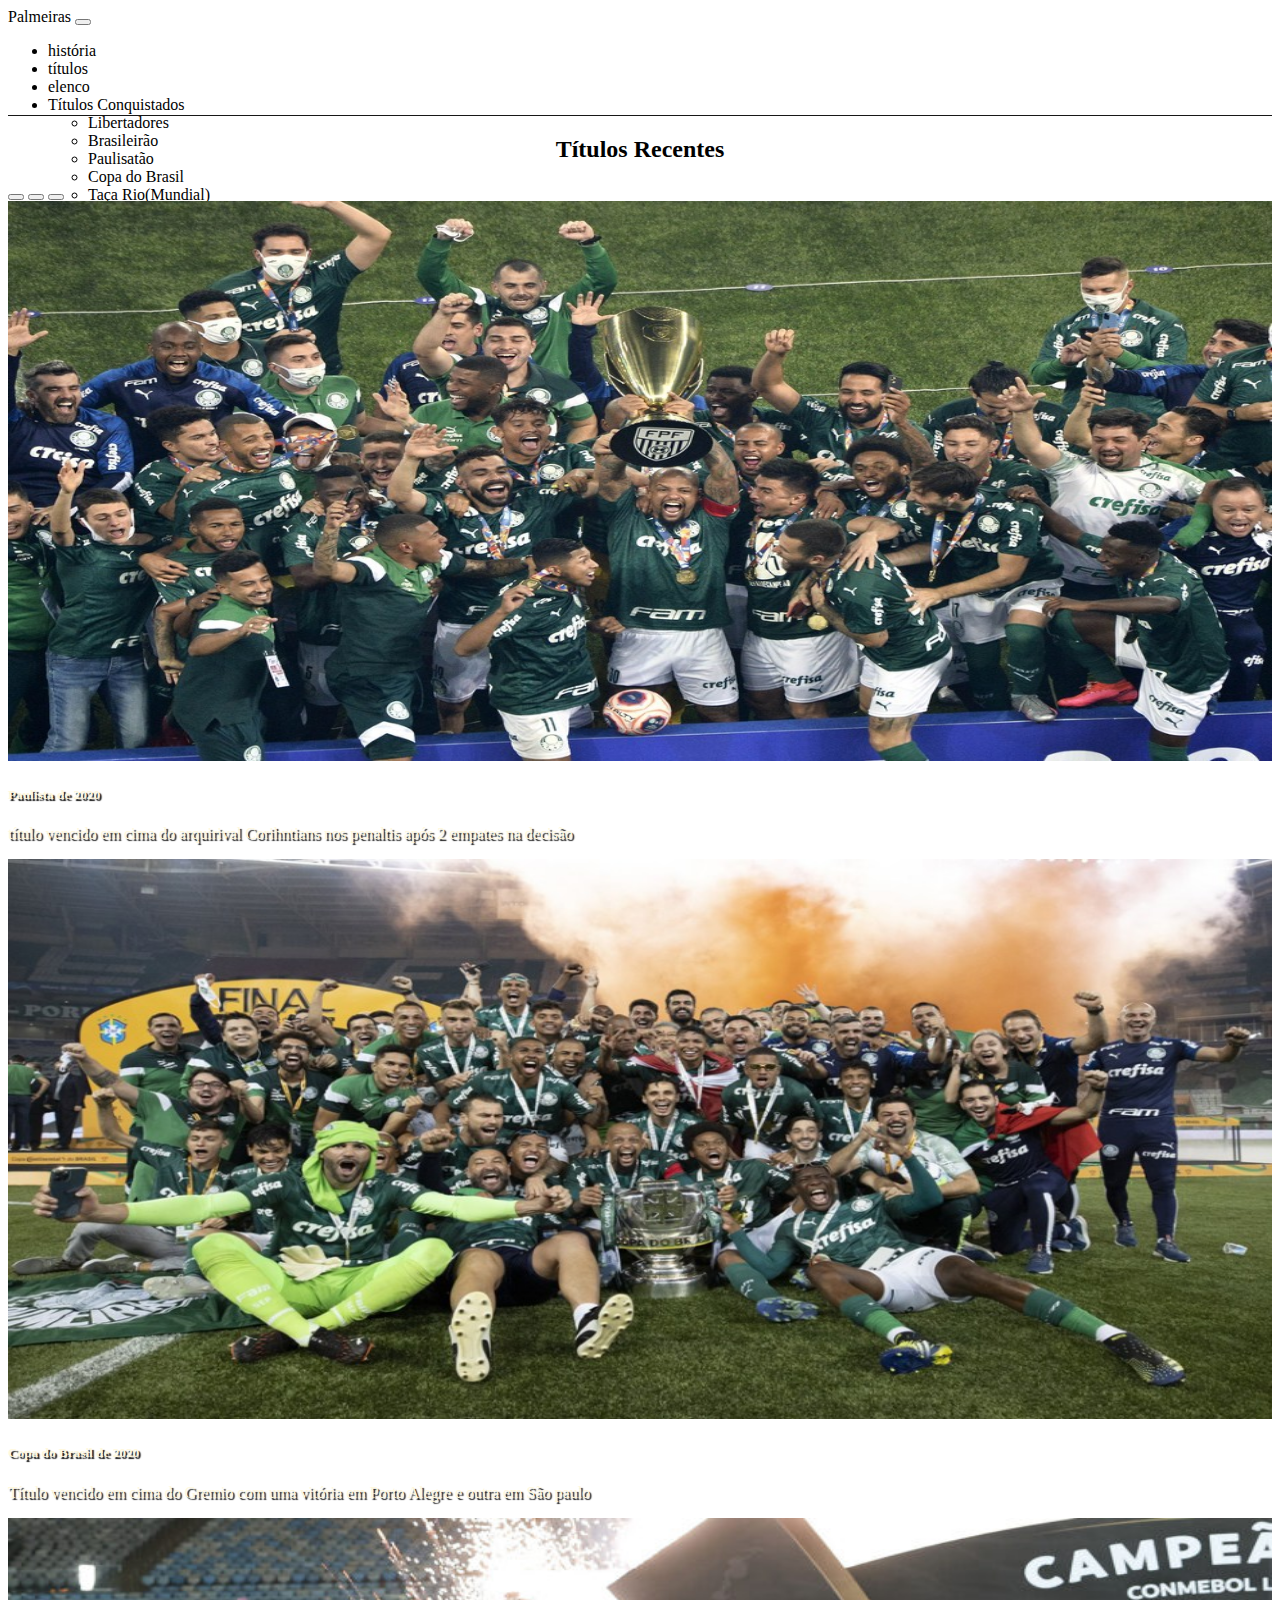
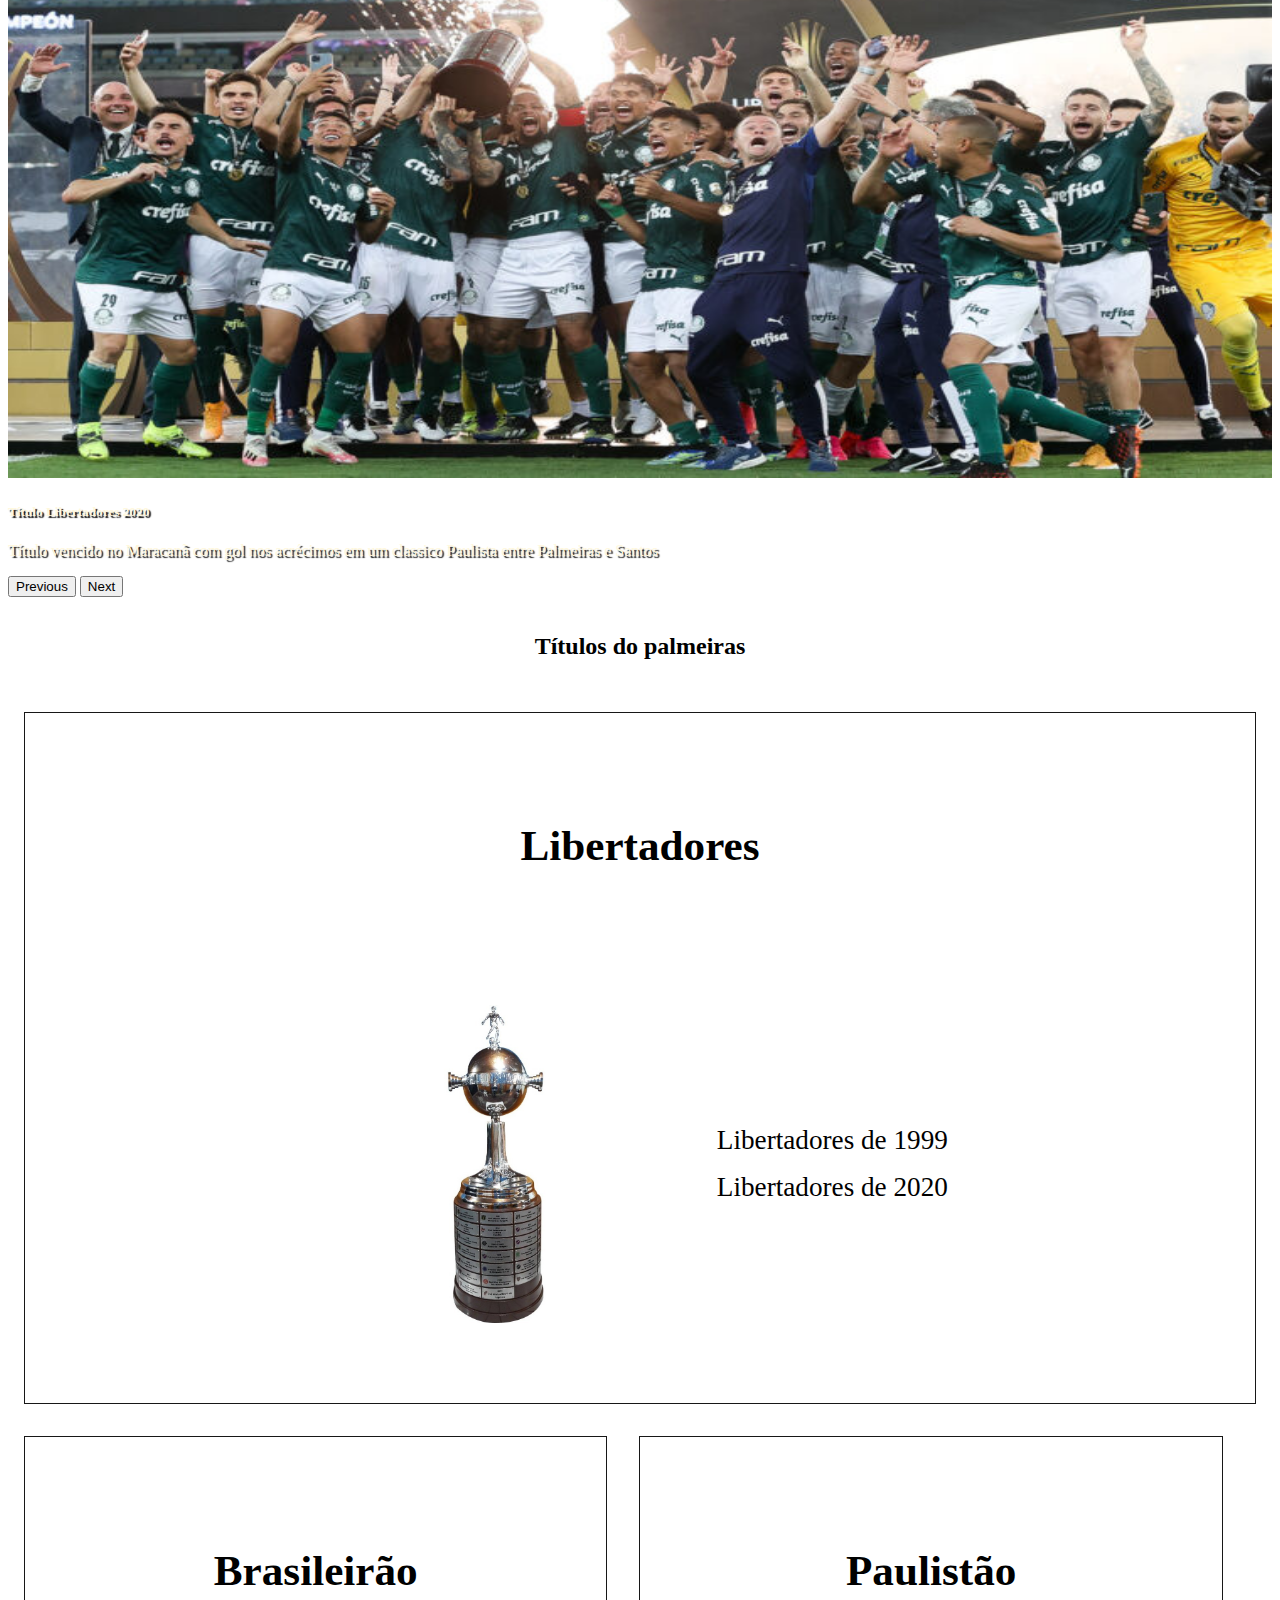
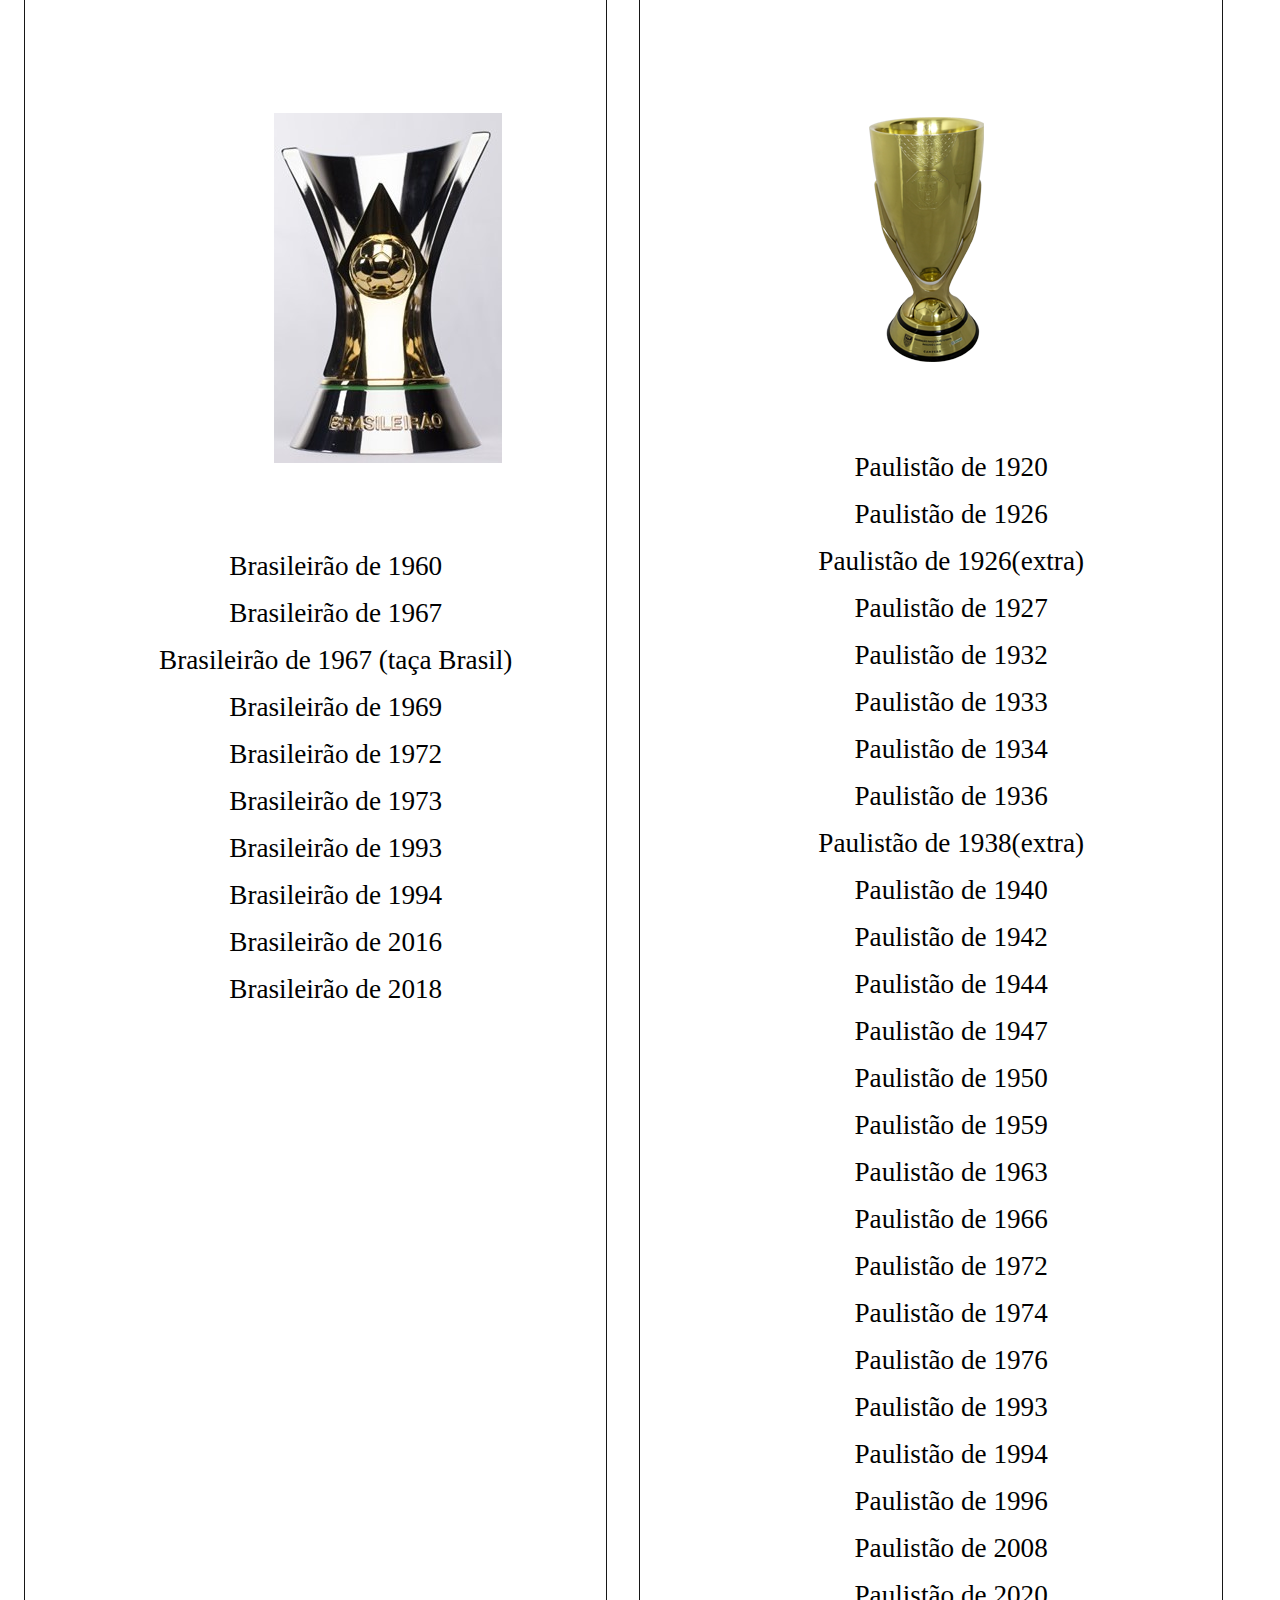
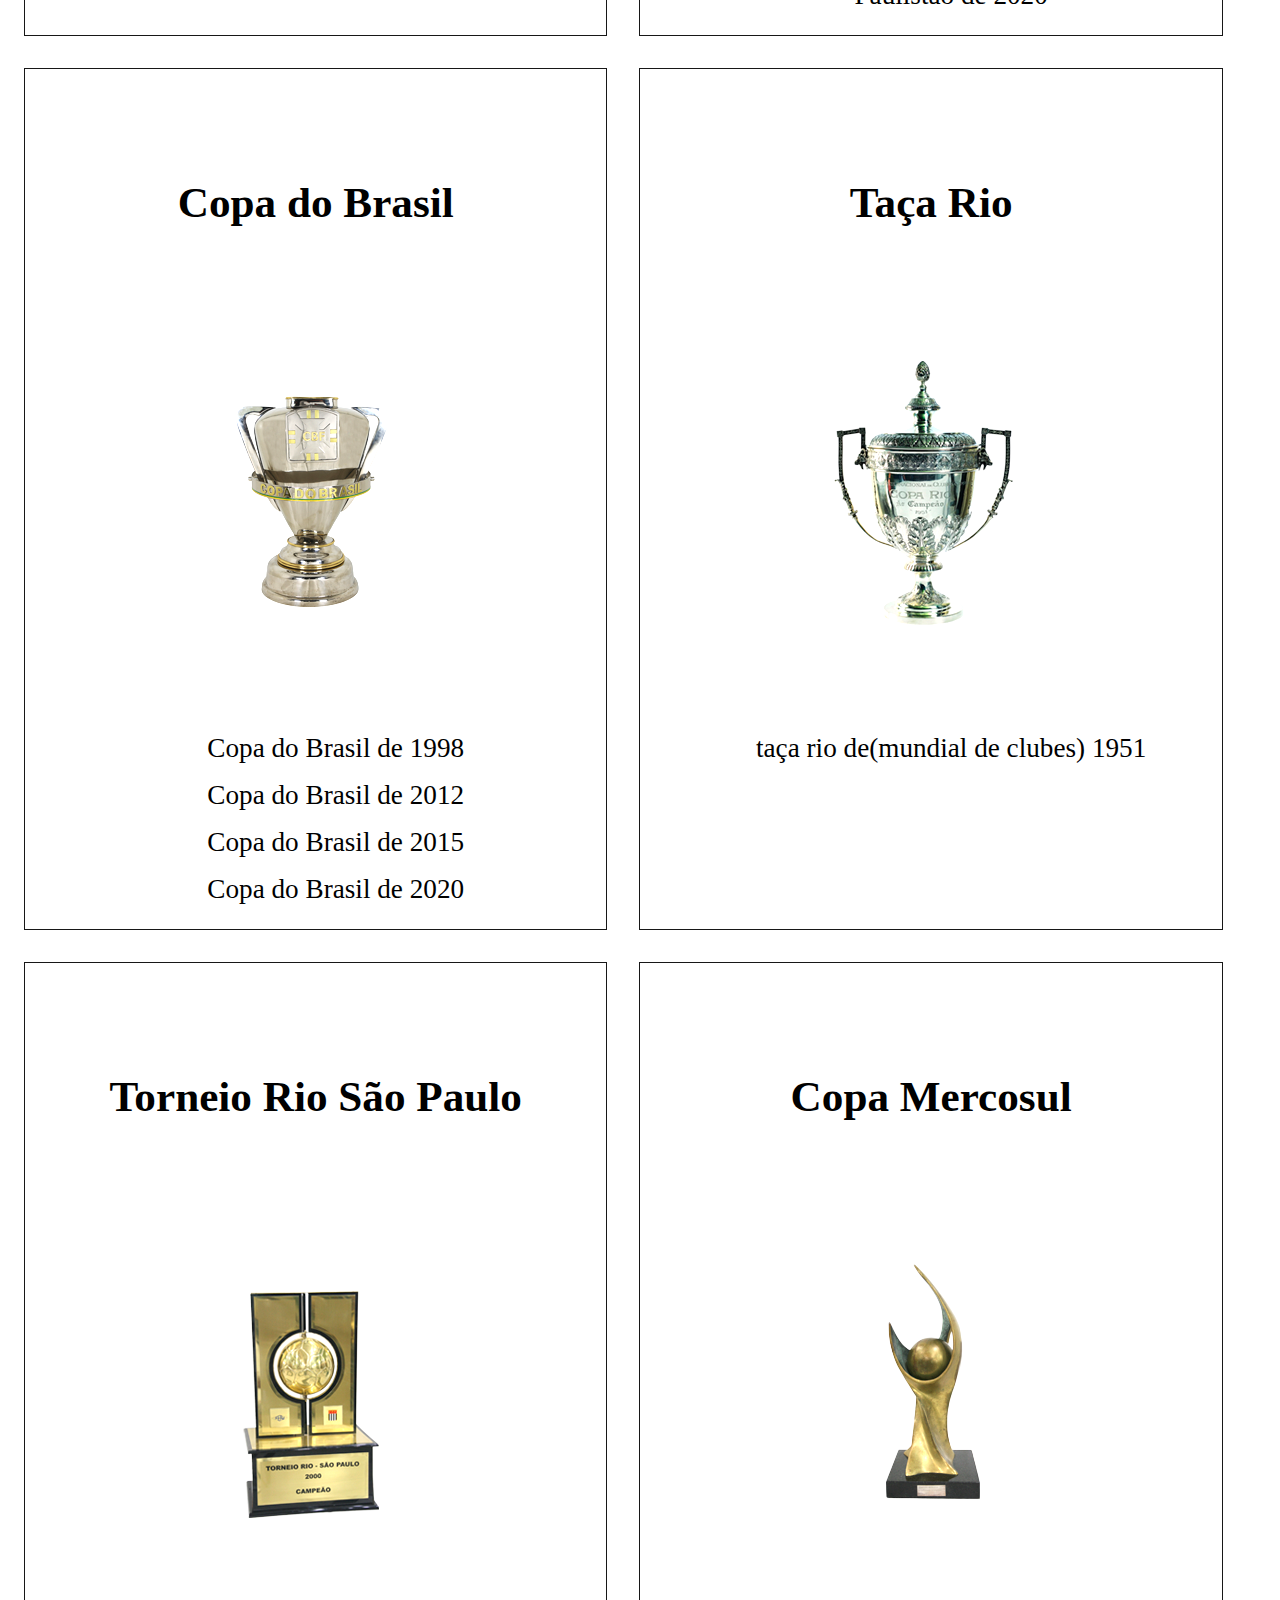
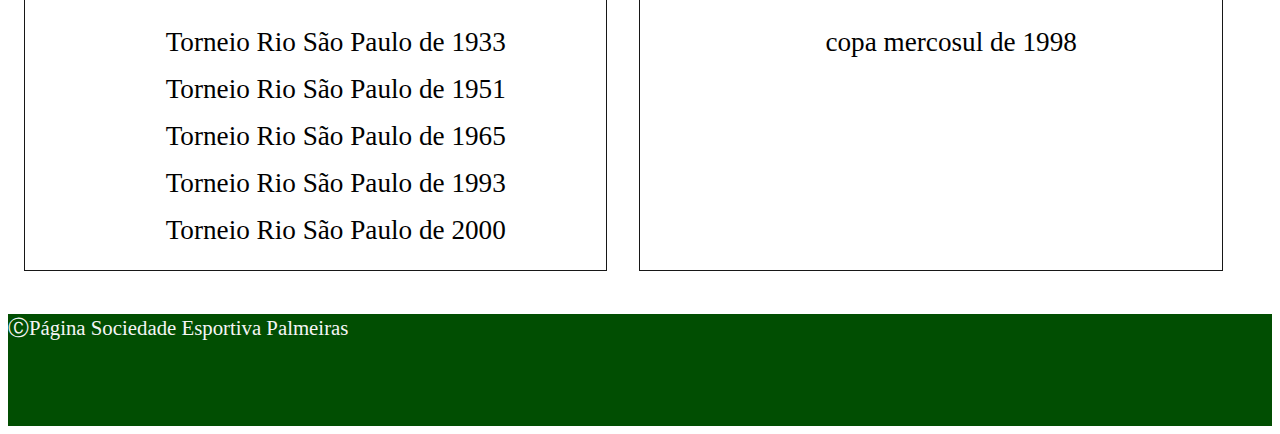
<file: index.html>
<!DOCTYPE html>
<html>
    <body>
        <head>
            
            <link rel="stylesheet" href="navbar.css">
            <link rel="stylesheet" href="titulo.css">
            <link rel="stylesheet" href="carrosel.css">
            <link rel="stylesheet" href="cssgrid.css">
            <link rel="stylesheet" href="rodapé.css">
            <link rel="stylesheet" href="links.css">
            <link href="https://cdn.jsdelivr.net/npm/bootstrap@5.1.3/dist/css/bootstrap.min.css" rel="stylesheet" integrity="sha384-1BmE4kWBq78iYhFldvKuhfTAU6auU8tT94WrHftjDbrCEXSU1oBoqyl2QvZ6jIW3" crossorigin="anonymous">
            <meta charset="UTF-8">
            <title>Títulos do Palmeiras</title>
            <meta name="viewport" content="width=device-width, initial-scale=1">
        </head>
        
        
        <div class="divs">
          <header class="menu fixed-top hj">
            <nav class="navbar navbar-expand-lg navbar-light bg-light ">
                <div class="container-fluid">
                  <a class="navbar-brand fs-3" href="#">Palmeiras</a>
                  <button class="navbar-toggler" type="button" data-bs-toggle="collapse" data-bs-target="#navbarNav" aria-controls="navbarNav" aria-expanded="false" aria-label="Toggle navigation">
                    <span class="navbar-toggler-icon"></span>
                  </button>
                  <div class="collapse navbar-collapse justify-content-end" id="navbarNav">
                    <ul class="navbar-nav">
                      <li class="nav-item">
                        <a class="nav-link " aria-current="page" href="./historia.html">história</a>
                      </li>
                      <li class="nav-item">
                        <a class="nav-link active" href="index.html">títulos</a>
                      </li>
                      <li class="nav-item">
                        <a class="nav-link" href="elenco.html">elenco</a>
                      </li>
                      <li class="nav-item dropdown">
                        <a class="nav-link dropdown-toggle" href="#" id="navbarDropdownMenuLink" role="button" data-bs-toggle="dropdown" aria-expanded="false">
                        Títulos Conquistados
                        </a>
                        <ul class="dropdown-menu" aria-labelledby="navbarDropdownMenuLink">
                          <li><a class="dropdown-item" href="#lb">Libertadores</a></li>
                          <li><a class="dropdown-item" href="#br">Brasileirão</a></li>
                          <li><a class="dropdown-item" href="#pl">Paulisatão</a></li>
                          <li><a class="dropdown-item" href="#cbr">Copa do Brasil</a></li>
                          <li><a class="dropdown-item" href="#tr">Taça Rio(Mundial)</a></li>
                          <li><a class="dropdown-item" href="#cm">Copa Mercosul</a></li>
                          <li><a class="dropdown-item" href="#trs">Torneio Rio São Paulo</a></li>
                        </ul>
                      </li>
                    
                    </ul>
                  </div>
                </div>
              </nav>
        </header>
        <div class="kjh"></div>

        </div>
        <main>
          <section>
            <h2 class="h2">Títulos Recentes</h2>
            <div id="carouselExampleDark" class="carousel carousel-dark slide" data-bs-ride="carousel">
              <div class="carousel-indicators">
                <button type="button" data-bs-target="#carouselExampleDark" data-bs-slide-to="0" class="active" aria-current="true" aria-label="Slide 1"></button>
                <button type="button" data-bs-target="#carouselExampleDark" data-bs-slide-to="1" aria-label="Slide 2"></button>
                <button type="button" data-bs-target="#carouselExampleDark" data-bs-slide-to="2" aria-label="Slide 3"></button>
              </div>
              <div class="carousel-inner">
                <div class="carousel-item active" data-bs-interval="4000">
                  <img src="paulista2021.jpg" class="d-block w-100 imagemc" alt="...">
                  <div class="carousel-caption d-none d-md-block">
                    <h5 class="fs-1 h5">Paulista de 2020</h5>
                    <p class="fs-4 p">título vencido em cima do arquirival Corihntians nos penaltis após 2 empates na decisão</p>
                  </div>
                </div>
                <div class="carousel-item" data-bs-interval="4000">
                  <img src="Palmeiras_TacaCopaBRA.jpg" class="d-block w-100 imagemc" alt="...">
                  <div class="carousel-caption d-none d-md-block">
                    <h5 class="fs-1 h5">Copa do Brasil de 2020</h5>
                    <p class="fs-4 p">Título vencido em cima do Gremio com uma vitória em Porto Alegre e outra em São paulo</p>
                  </div>
                </div>
                <div class="carousel-item" data-bs-interval="4000">
                  <img src="libertadores.jpg" class="d-block w-100 imagemc" alt="...">
                  <div class="carousel-caption d-none d-md-block">
                    <h5 class="fs-1 h5">Título Libertadores 2020</h5>
                    <p class="fs-4 p">Título vencido no Maracanã com gol nos acrécimos em um classico Paulista entre Palmeiras e Santos</p>
                  </div>
                </div>
              </div>
              <button class="carousel-control-prev" type="button" data-bs-target="#carouselExampleDark" data-bs-slide="prev">
                <span class="carousel-control-prev-icon" aria-hidden="true"></span>
                <span class="visually-hidden">Previous</span>
              </button>
              <button class="carousel-control-next" type="button" data-bs-target="#carouselExampleDark" data-bs-slide="next">
                <span class="carousel-control-next-icon" aria-hidden="true"></span>
                <span class="visually-hidden">Next</span>
              </button>
            </div>
          </section>
          <div id="x"> <h2 class="h2">Títulos do palmeiras</h2></div>
          <section class="titulos">
                  
            <div class="container__caixa libertadores"id="lb">
              <h3>Libertadores</h3>
              <div class="container__titulo">
                <figure class="taca">
                  <img  class="imagem"src="copa-libertadores-replica-oficial-tamano-real-tomamos-reserv-D_NQ_NP_908370-MLA31075208889_062019-F.jpg" alt="taça libertadores da américa">
                </figure>
                <ul>
                  <li class="li"><a href="https://www.verdazzo.com.br/disputas/libertadores-da-america-1999/">Libertadores de 1999</a></li>
                  <li class="li"><a href="https://www.palmeiras.com.br/pt-br/libertadores-2020/">Libertadores de 2020</a></li>
                </ul>
              </div>
            </div>
            <div class="container__caixa" id="br">
              <h3>Brasileirão</h3>
              <div class="container__titulo ">
                <div class="alinhamento" id="alinhamento">
                  <figure class="taca">
                    <img class="imagem m-0" id="taça" src="taca_brasileirao.jpg" alt=" taça do brasileirão">
                  </figure>
                 
                  <ul>
                    <li class="li">Brasileirão de 1960</li>
                    <li class="li">Brasileirão de 1967</li>
                    <li class="li">Brasileirão de 1967 (taça Brasil)</li>
                    <li class="li">Brasileirão de 1969</li>
                    <li class="li">Brasileirão de 1972</li>
                    <li class="li">Brasileirão de 1973</li>
                    <li class="li">Brasileirão de 1993</li>
                    <li class="li">Brasileirão de 1994</li>
                    <li class="li">Brasileirão de 2016</li>
                    <li class="li">Brasileirão de 2018</li>
                  </ul>
                </div>
                
              </div>
            </div>
            <div class="container__caixa" id="pl">
              <h3>Paulistão</h3>
              <div class="container__titulo" >
                <div class="alinhamento" id="aliniamento">
                  <figure class="taca">
                    <img  class="imagem"src="PAULISTA-2020-TITULOS.png" alt="taça de campeão paulista">
                  </figure>
                  
                  <ul>
                    <li class="titulo li">Paulistão de 1920</li>
                    <li class="titulo li">Paulistão de 1926</li> 
                    <li class="titulo li">Paulistão de 1926(extra)</li> 
                    <li class="titulo li">Paulistão de 1927</li> 
                    <li class="titulo li">Paulistão de 1932</li> 
                    <li class="titulo li">Paulistão de 1933</li> 
                    <li class="titulo li">Paulistão de 1934</li> 
                    <li class="titulo li">Paulistão de 1936</li> 
                    <li class="titulo li">Paulistão de 1938(extra)</li> 
                    <li class="titulo li">Paulistão de 1940</li> 
                    <li class="titulo li">Paulistão de 1942</li> 
                    <li class="titulo li">Paulistão de 1944</li> 
                    <li class="titulo li">Paulistão de 1947</li>
                    <li class="titulo li">Paulistão de 1950</li>
                    <li class="titulo li">Paulistão de 1959</li>
                    <li class="titulo li">Paulistão de 1963</li>
                    <li class="titulo li">Paulistão de 1966</li>
                    <li class="titulo li">Paulistão de 1972</li>
                    <li class="titulo li">Paulistão de 1974</li>
                    <li class="titulo li">Paulistão de 1976</li>
                    <li class="titulo li">Paulistão de 1993</li>
                    <li class="titulo li">Paulistão de 1994</li>
                    <li class="titulo li">Paulistão de 1996</li>
                    <li class="titulo li">Paulistão de 2008</li>
                    <li class="titulo li">Paulistão de 2020</li>
                  </ul>
                </div>
                </div>
            </div>
            <div class="container__caixa" id="cbr">
              <h3>Copa do Brasil</h3>
              <div class="container__titulo">
                <div class="alinhamento">
                  <figure class="taca">
                    <img class="imagem" src="taçacopadobrasil.png" alt=" taça copa do brasil">
                  </figure>
                 
                  <ul>
                    <li class="li"> Copa do Brasil de 1998</li>
                    <li class="li"> Copa do Brasil de 2012</li>
                    <li class="li"> Copa do Brasil de 2015</li>
                    <li class="li"> Copa do Brasil de 2020</li>
                  </ul>
                </div>
                </div>
            </div>
            <div class="container__caixa" id="tr">
              <h3>Taça Rio</h3>
              <div class="container__titulo">
               <div class="alinhamento">
                 <figure class="taca">
                  <img class="imagem"src="taca-mundial-51.png" alt="taça do torneio Taça Rio considerado mundial de clubes de 1951">
                 </figure>
                
                <ul>
                  <li class="li">taça rio de(mundial de clubes) 1951</li>
                </ul>
              </div>
               </div>
            </div> 
            <div class="container__caixa" id="trs">
              <h3>Torneio Rio São Paulo</h3>
              <div class="container__titulo">
                <div class="alinhamento">
                  <figure class="taca">
                    <img class="imagem"src="imagemriosaopaulo.png" alt=" taça do torneio Rio São Paulo">
                  </figure>
                  
                  <ul>
                    <li class="li ">Torneio Rio São Paulo de 1933</li>
                    <li class="li">Torneio Rio São Paulo de 1951</li>
                    <li class="li">Torneio Rio São Paulo de 1965</li>
                    <li class="li">Torneio Rio São Paulo de 1993</li>
                    <li class="li">Torneio Rio São Paulo de 2000</li>
                  </ul>
                </div>
                </div>
            </div>
            <div class="container__caixa " id="cm">
              <h3>Copa Mercosul</h3>
             
                <div class="container__titulo">
                  <div class="alinhamento">
                    <figure class="taca">
                      <img class="imagem"src="05.png" alt="taça da copa Mercosul">
                    </figure>
                    
                    <ul>
                      <li id="copamercosul" class="li">copa mercosul de 1998</li>
                    </ul>
                </div>
              </div>
              </div>
             
             
            
          </section>
          





        </main>
        <footer class="rodape text-center p-3 ">
              <p>ⒸPágina Sociedade Esportiva Palmeiras</p>
        </footer>
        <div>
            <script src="https://cdn.jsdelivr.net/npm/@popperjs/core@2.10.2/dist/umd/popper.min.js" integrity="sha384-7+zCNj/IqJ95wo16oMtfsKbZ9ccEh31eOz1HGyDuCQ6wgnyJNSYdrPa03rtR1zdB" crossorigin="anonymous"></script>
            <script src="https://cdn.jsdelivr.net/npm/bootstrap@5.1.3/dist/js/bootstrap.min.js" integrity="sha384-QJHtvGhmr9XOIpI6YVutG+2QOK9T+ZnN4kzFN1RtK3zEFEIsxhlmWl5/YESvpZ13" crossorigin="anonymous"></script>
        </div>   
    </body>




</html>
</file>
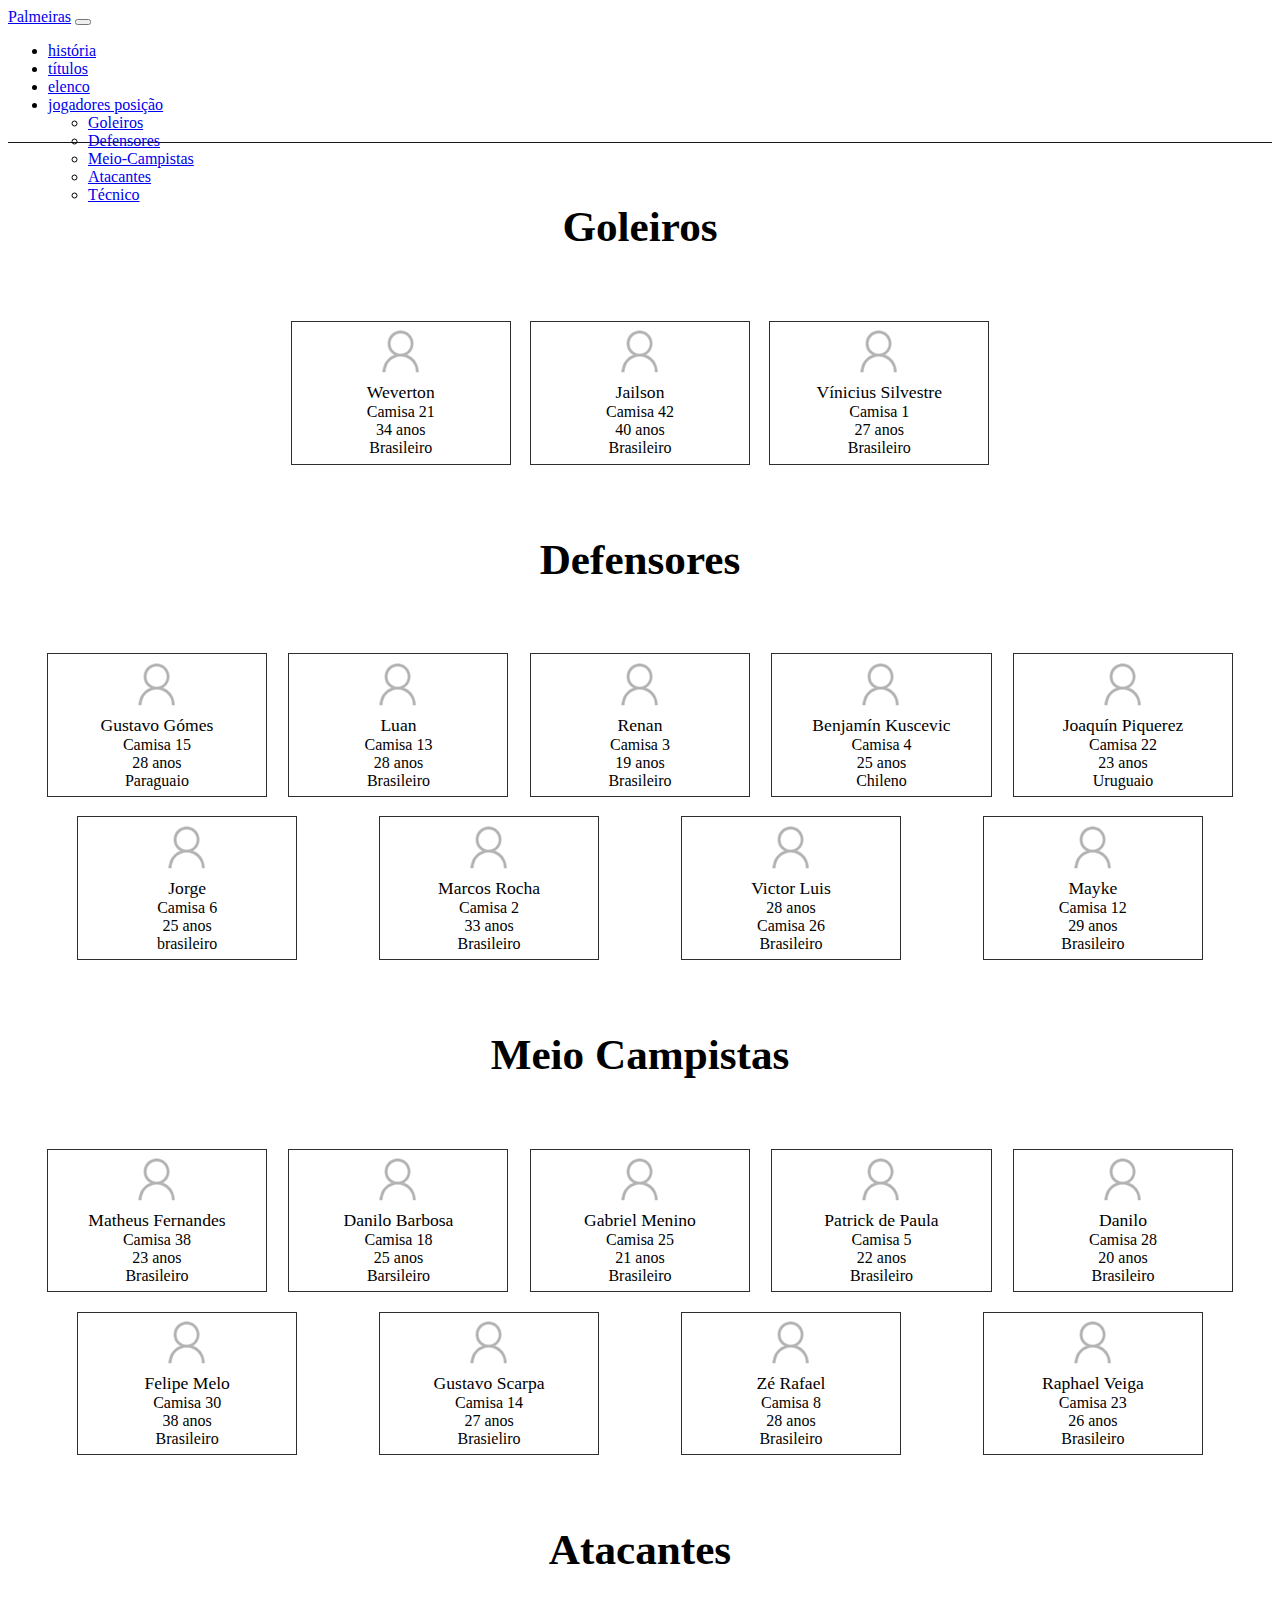
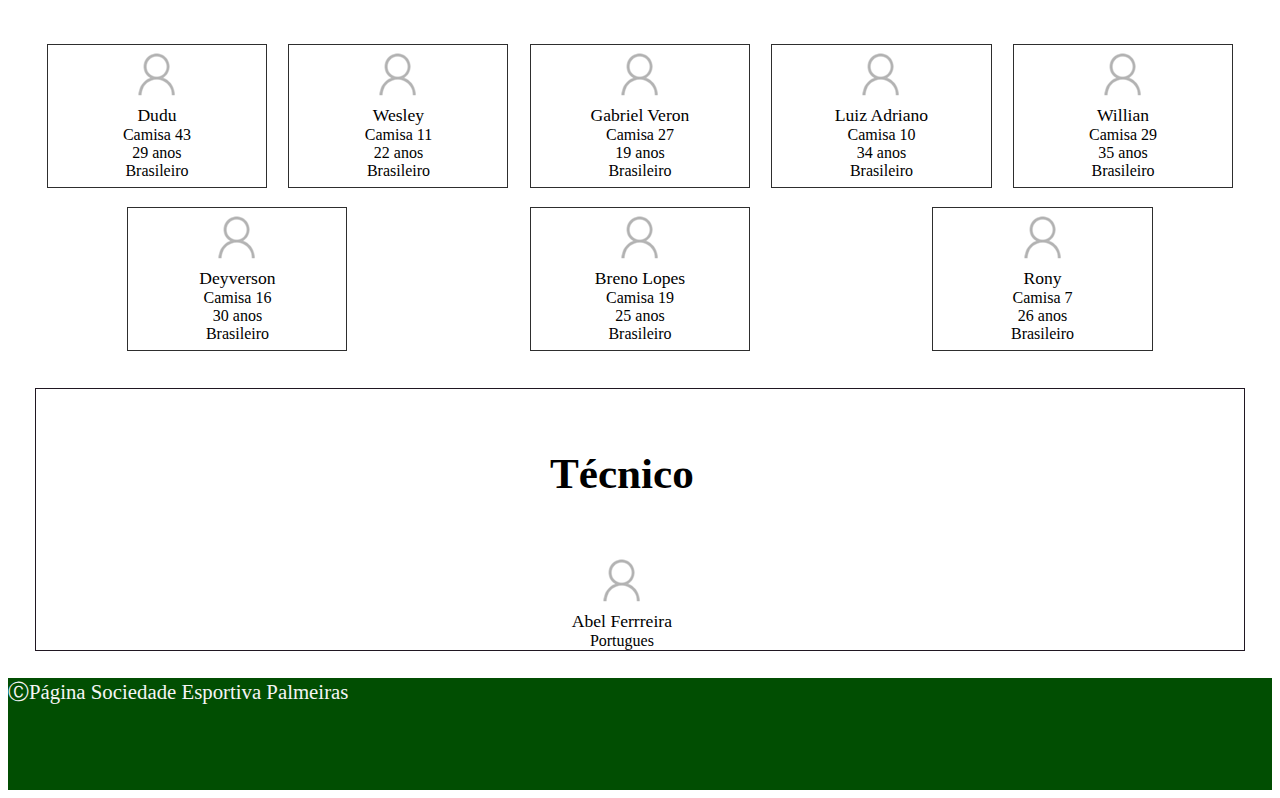
<file: elenco.html>
<!DOCTYPE html>
<html>
<head>
            <link rel="stylesheet" href="navbar.css">
            <link rel="stylesheet" href="titulo.css">
            <link rel="stylesheet" href="carrosel.css">
            <link rel="stylesheet" href="cssgrid.css">
            <link rel="stylesheet" href="rodapé.css">
            <link rel="stylesheet" href="elenco.css">
            <link href="https://cdn.jsdelivr.net/npm/bootstrap@5.1.3/dist/css/bootstrap.min.css" rel="stylesheet" integrity="sha384-1BmE4kWBq78iYhFldvKuhfTAU6auU8tT94WrHftjDbrCEXSU1oBoqyl2QvZ6jIW3" crossorigin="anonymous">
            <meta charset="UTF-8">
            <meta name="viewport" content="width=device-width, initial-scale=1">
</head>
<div id="grid-menu-gl">
    <body>
        <header class="menu fixed-top">
            <nav class="navbar navbar-expand-lg navbar-light bg-light  ">
                <div class="container-fluid">
                  <a class="navbar-brand fs-3" href="#">Palmeiras</a>
                  <button class="navbar-toggler" type="button" data-bs-toggle="collapse" data-bs-target="#navbarNav" aria-controls="navbarNav" aria-expanded="false" aria-label="Toggle navigation">
                    <span class="navbar-toggler-icon"></span>
                  </button>
                  <div class="collapse navbar-collapse justify-content-end" id="navbarNav">
                    <ul class="navbar-nav">
                      <li class="nav-item">
                        <a class="nav-link " href="historia.html">história</a>
                      </li>
                      <li class="nav-item">
                        <a class="nav-link " href="título2.0.html">títulos</a>
                      </li>
                      <li class="nav-item">
                        <a class="nav-link active" href="elenco.html">elenco</a>
                      </li>
                      <li class="nav-item dropdown">
                        <a class="nav-link dropdown-toggle" href="#" id="navbarDropdownMenuLink" role="button" data-bs-toggle="dropdown" aria-expanded="false">
                         jogadores posição
                        </a>
                        <ul class="dropdown-menu" aria-labelledby="navbarDropdownMenuLink">
                          <li><a class="dropdown-item" href="#gl">Goleiros</a></li>
                          <li><a class="dropdown-item" href="#df">Defensores</a></li>
                          <li><a class="dropdown-item" href="#m">Meio-Campistas</a></li>
                          <li><a class="dropdown-item" href="#at">Atacantes</a></li>
                          <li><a class="dropdown-item" href="#tc">Técnico</a></li>
                         
                        </ul>
                      </li>
                     
                    </ul>
                  </div>
                </div>
              </nav>
        </header>
        
        <main>
           
</div>
<section class="jogadores gl" id="gl">
    <h3 class="titulo" >Goleiros</h3>
            <section class="jogadoresg">
                <section class="jogador">
                    <div class="container">
                        <div class="imagem">
                            <img src="th.png" alt="avatar de jogador" class="img"></div>
                            <div class="nome">Weverton</div>
                            <div class="numero"> Camisa 21</div>
                            <div class="idade">34 anos</div>
                            <div class="nacionalidade">Brasileiro</div>
                        </div>
                    </div>
                </section>
                <section class="jogador">
                
                    <div class="container">
                        <div class="imagem">
                            <img src="th.png" alt="avatar de jogador" class="img"></div>
                            <div class="nome">Jailson</div>
                            <div class="numero"> Camisa 42</div>
                            <div class="idade">40 anos</div>
                            <div class="nacionalidade">Brasileiro</div>
                        </div>
                    </div>
                </section>
                <section class="jogador">
                    <div class="container">
                        <div class="imagem">
                            <img src="th.png" alt="avatar de jogador" class="img"></div>
                            <div class="nome">Vínicius Silvestre</div>
                            <div class="numero"> Camisa 1</div>
                            <div class="idade">27 anos</div>
                            <div class="nacionalidade">Brasileiro</div>
                        </div>
                    </div>
                </section>
            
            </section>
            <h3 class="titulo">Defensores</h3>
            <section class="jogadoresd" id="df">
                <section class="jogador">
                    <div class="container">
                        <div class="imagem"><img src="th.png" alt="avatar de jogador"></div>
                        <div class="nome">Gustavo Gómes</div>
                        <div class="numero"> Camisa 15</div>
                        <div class="idade">28 anos</div>
                        <div class="nacionalidade">Paraguaio</div>
                    </div>
                </section>
                <section class="jogador">
                    <div class="container">
                        <div class="imagem"><img src="th.png" alt="avatar de jogador"></div>
                        <div class="nome">Luan</div>
                        <div class="numero"> Camisa 13</div>
                        <div class="idade">28 anos</div>
                        <div class="nacionalidade">Brasileiro</div>
                    </div>
                </section>
                <section class="jogador">
                    <div class="container">
                        <div class="imagem"><img src="th.png" alt="avatar de jogador"></div>
                        <div class="nome">Renan</div>
                        <div class="numero"> Camisa 3</div>
                        <div class="idade">19 anos</div>
                        <div class="nacionalidade">Brasileiro</div>
                    </div>
                </section>
                <section class="jogador">
                    <div class="container">
                        <div class="imagem"><img src="th.png" alt="avatar de jogador"></div>
                        <div class="nome">Benjamín Kuscevic</div>
                        <div class="numero"> Camisa 4</div>
                        <div class="idade">25 anos</div>
                        <div class="nacionalidade">Chileno</div>
                    </div>
                </section>
                <section class="jogador">
                    <div class="container">
                        <div class="imagem"><img src="th.png" alt="avatar de jogador"></div>
                        <div class="nome">Joaquín Piquerez</div>
                        <div class="numero"> Camisa 22</div>
                        <div class="idade">23 anos</div>
                        <div class="nacionalidade">Uruguaio</div>
                    </div>
                </section>
                <section class="jogador">
                    <div class="container">
                        <div class="imagem"><img src="th.png" alt="avatar de jogador"></div>
                        <div class="nome">Jorge</div>
                        <div class="numero"> Camisa 6</div>
                        <div class="idade">25 anos</div>
                        <div class="nacionalidade">brasileiro</div>
                    </div>
                </section>
                <section class="jogador">
                    <div class="container">
                        <div class="imagem"><img src="th.png" alt="avatar de jogador"></div>
                        <div class="nome">Marcos Rocha</div>
                        <div class="numero"> Camisa 2</div>
                        <div class="idade">33 anos</div>
                        <div class="nacionalidade">Brasileiro</div>
                    </div>
                </section>
                <section class="jogador">
                    <div class="container">
                        <div class="imagem"><img src="th.png" alt="avatar de jogador"></div>
                        <div class="nome"> Victor Luis</div>
                        <div class="idade">28 anos</div>
                        <div class="numero"> Camisa 26</div>
                        <div class="nacionalidade">Brasileiro</div>
                    </div>
                </section>
                <section class="jogador">
                    <div class="container">
                        <div class="imagem"><img src="th.png" alt="avatar de jogador"></div>
                        <div class="nome">Mayke</div>
                        <div class="numero"> Camisa 12 </div>
                        <div class="idade">29 anos</div>
                        <div class="nacionalidade">Brasileiro</div>
                    </div>
                </section>
            </section>
            <h3 class="titulo">Meio Campistas</h3>
            <section class="jogadoresm" id="m">
                <section class="jogador">
                    <div class="container">
                        <div class="imagem"><img src="th.png" alt="avatar de jogador"></div>
                        <div class="nome">Matheus Fernandes</div>
                        <div class="numero">Camisa 38</div>
                        <div class="idade">23 anos</div>
                        <div class="nacionalidade">Brasileiro</div>
                    </div>
                </section>
                <section class="jogador">
                    <div class="container">
                        <div class="imagem"><img src="th.png" alt="avatar de jogador"></div>
                        <div class="nome">Danilo Barbosa</div>
                        <div class="numero">Camisa 18</div>
                        <div class="idade"> 25 anos</div>
                        <div class="nacionalidade">Barsileiro</div>
                    </div>
                </section>
                <section class="jogador">
                    <div class="container">
                        <div class="imagem"><img src="th.png" alt="avatar de jogador"></div>
                        <div class="nome">Gabriel Menino</div>
                        <div class="numero"> Camisa 25</div>
                        <div class="idade"> 21 anos</div>
                        <div class="nacionalidade">Brasileiro</div>
                    </div>
                </section>
                <section class="jogador">
                    <div class="container">
                        <div class="imagem"><img src="th.png" alt="avatar de jogador"></div>
                        <div class="nome">Patrick de Paula</div>
                        <div class="numero">Camisa 5</div>
                        <div class="idade"> 22 anos</div>
                        <div class="nacionalidade">Brasileiro</div>
                    </div>
                </section>
                <section class="jogador">
                    <div class="container">
                        <div class="imagem"><img src="th.png" alt="avatar de jogador"></div>
                        <div class="nome">Danilo</div>
                        <div class="numero">Camisa 28</div>
                        <div class="idade">20 anos</div>
                        <div class="nacionalidade">Brasileiro</div>
                    </div>
                </section>
                <section class="jogador">
                    <div class="container">
                        <div class="imagem"><img src="th.png" alt="avatar de jogador"></div>
                        <div class="nome">Felipe Melo</div>
                        <div class="numero">Camisa 30</div>
                        <div class="idade"> 38 anos</div>
                        <div class="nacionalidade">Brasileiro</div>
                    </div>
                </section>
                <section class="jogador">
                    <div class="container">
                        <div class="imagem"><img src="th.png" alt="avatar de jogador"></div>
                        <div class="nome">Gustavo Scarpa</div>
                        <div class="numero">Camisa 14</div>
                        <div class="idade"> 27 anos</div>
                        <div class="nacionalidade">Brasieliro</div>
                    </div>
                </section>
                <section class="jogador">
                    <div class="container">
                        <div class="imagem"><img src="th.png" alt="avatar de jogador"></div>
                        <div class="nome"> Zé Rafael</div>
                        <div class="numero">Camisa 8</div>
                        <div class="idade"> 28 anos</div>
                        <div class="nacionalidade">Brasileiro</div>
                    </div>
                </section>
                <section class="jogador">
                    <div class="container">
                        <div class="imagem"><img src="th.png" alt="avatar de jogador"></div>
                        <div class="nome">Raphael Veiga</div>
                        <div class="numero">Camisa 23</div>
                        <div class="idade">26 anos</div>
                        <div class="nacionalidade">Brasileiro</div>
                    </div>
                </section>
            </section>
            <h3 class="titulo">Atacantes</h3>
            <section class="jogadoresa" id="at">
                <section class="jogador">
                    <div class="container">
                        <div class="imagem"><img src="th.png" alt="avatar de jogador"></div>
                        <div class="nome">Dudu</div>
                        <div class="numero">Camisa 43</div>
                        <div class="idade">29 anos</div>
                        <div class="nacionalidade">Brasileiro</div>
                    </div>
                </section>
                <section class="jogador">
                    <div class="container">
                        <div class="imagem"><img src="th.png" alt="avatar de jogador"></div>
                        <div class="nome">Wesley</div>
                        <div class="numero">Camisa 11</div>
                        <div class="idade">22 anos</div>
                        <div class="nacionalidade">Brasileiro</div>
                    </div>
                </section>
                <section class="jogador">
                    <div class="container">
                        <div class="imagem"><img src="th.png" alt="avatar de jogador"></div>
                        <div class="nome">Gabriel Veron</div>
                        <div class="numero">Camisa 27</div>
                        <div class="idade">19 anos</div>
                        <div class="nacionalidade">Brasileiro</div>
                    </div>
                </section>
                <section class="jogador">
                    <div class="container">
                        <div class="imagem"><img src="th.png" alt="avatar de jogador"></div>
                        <div class="nome">Luiz Adriano</div>
                        <div class="numero">Camisa 10</div>
                        <div class="idade">34 anos</div>
                        <div class="nacionalidade">Brasileiro</div>
                    </div>
                </section>
                <section class="jogador">
                    <div class="container">
                        <div class="imagem"><img src="th.png" alt="avatar de jogador"></div>
                        <div class="nome">Willian</div>
                        <div class="numero">Camisa 29</div>
                        <div class="idade">35 anos</div>
                        <div class="nacionalidade">Brasileiro</div>
                    </div>
                </section>
                <section class="jogador">
                    <div class="container">
                        <div class="imagem"><img src="th.png" alt="avatar de jogador"></div>
                        <div class="nome">Deyverson</div>
                        <div class="numero">Camisa 16</div>
                        <div class="idade">30 anos</div>
                        <div class="nacionalidade">Brasileiro</div>
                    </div>
                </section>
                <section class="jogador">
                    <div class="container">
                        <div class="imagem"><img src="th.png" alt="avatar de jogador"></div>
                        <div class="nome">Breno Lopes</div>
                        <div class="numero">Camisa 19</div>
                        <div class="idade">25 anos</div>
                        <div class="nacionalidade">Brasileiro</div>
                    </div>
                </section>
                <section class="jogador">
                    <div class="container">
                        <div class="imagem"><img src="th.png" alt="avatar de jogador"></div>
                        <div class="nome">Rony</div>
                        <div class="numero">Camisa 7</div>
                        <div class="idade">26 anos </div>
                        <div class="nacionalidade">Brasileiro</div>
                    </div>
                </section>
            </section>

        </section>
             <section class="comisao">
          <section class="tecnicos" id="tc">
              <h3 class="titulo">Técnico</h3>
              <div class="imagem"><img src="th.png" alt="avatar de técnico"></div>
              <div class="nome">Abel Ferrreira</div>
              <div class="nacionalidade">Portugues</div>
          </section>
             </section>
        
    </main>
    <footer class="rodape text-center p-3 " >
        <p>ⒸPágina Sociedade Esportiva Palmeiras</p>
  </footer>
    
</body>
<div>
    <script src="https://cdn.jsdelivr.net/npm/@popperjs/core@2.10.2/dist/umd/popper.min.js" integrity="sha384-7+zCNj/IqJ95wo16oMtfsKbZ9ccEh31eOz1HGyDuCQ6wgnyJNSYdrPa03rtR1zdB" crossorigin="anonymous"></script>
    <script src="https://cdn.jsdelivr.net/npm/bootstrap@5.1.3/dist/js/bootstrap.min.js" integrity="sha384-QJHtvGhmr9XOIpI6YVutG+2QOK9T+ZnN4kzFN1RtK3zEFEIsxhlmWl5/YESvpZ13" crossorigin="anonymous"></script>
</div>   
</html>
</file>
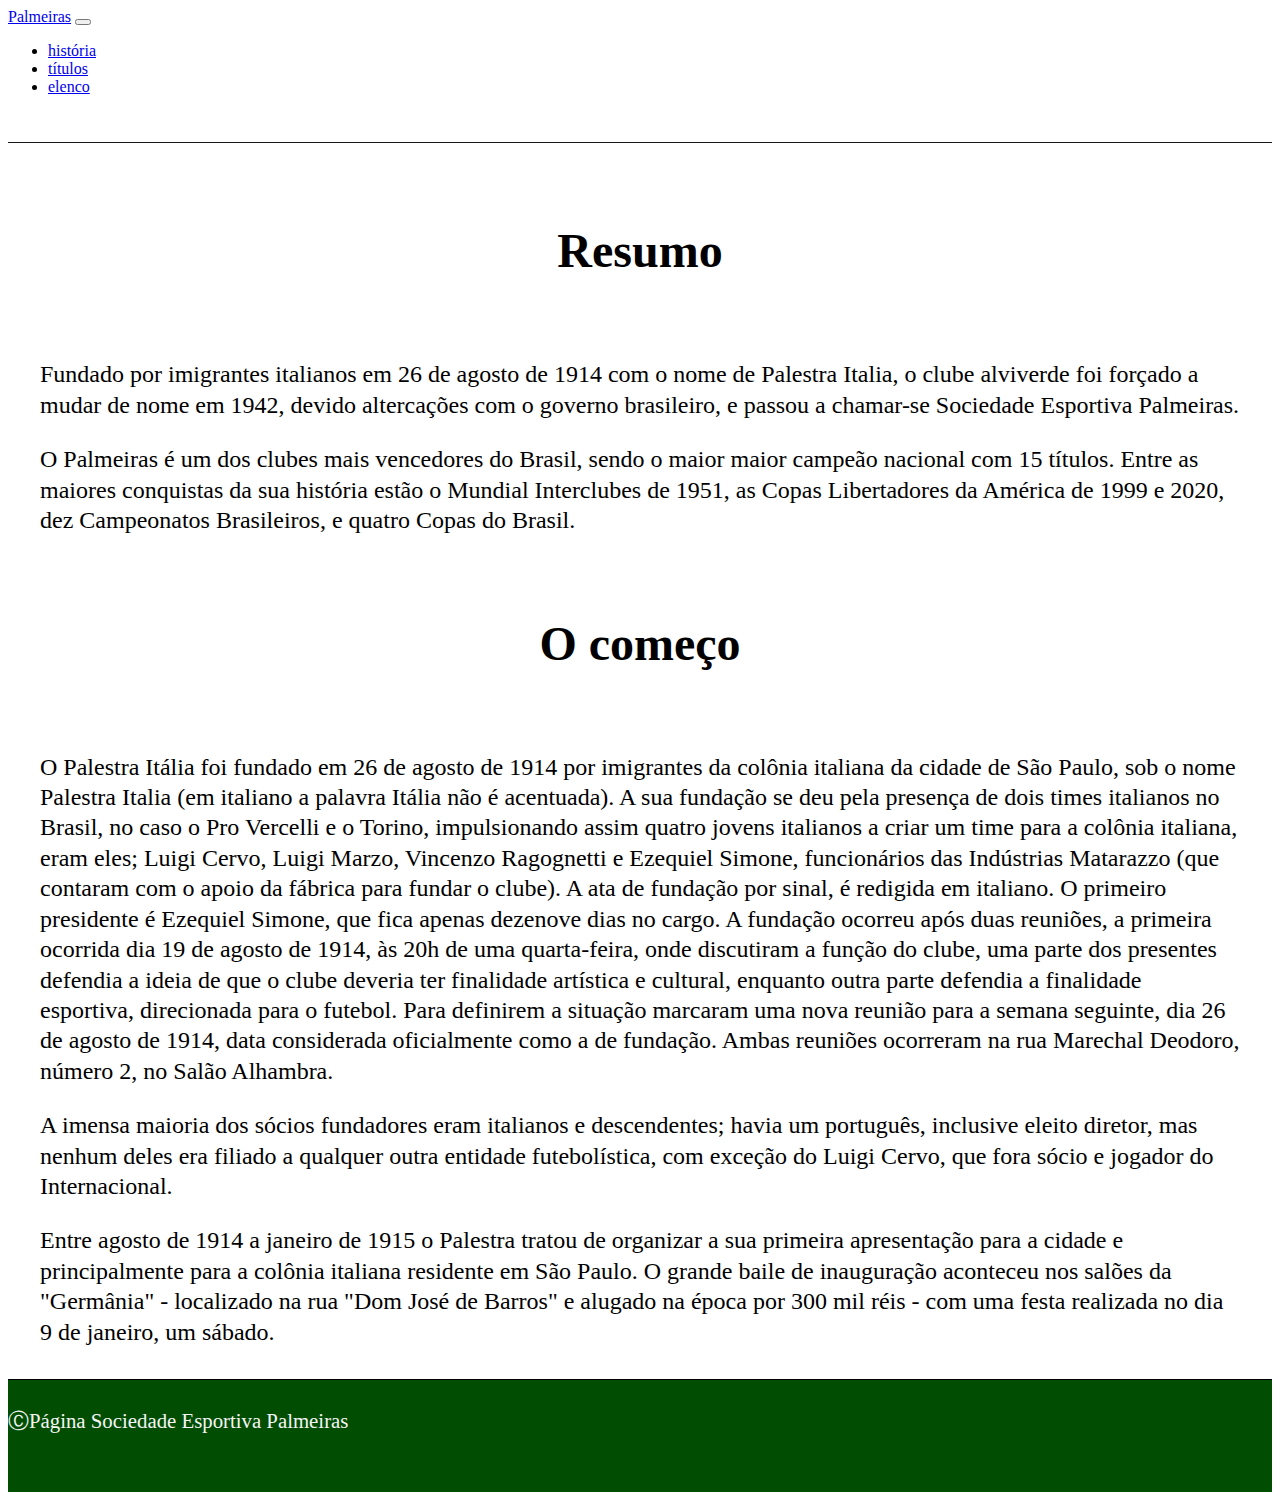
<file: historia.html>
<!DOCTYPE html>
<html>
<head>
    <head>
                <title>Um pouco da historia</title>
                <link rel="stylesheet" href="navbar.css">
                <link rel="stylesheet" href="titulo.css">
                <link rel="stylesheet" href="carrosel.css">
                <link rel="stylesheet" href="cssgrid.css">
                <link rel="stylesheet" href="rodapé.css">
                <link rel="stylesheet" href="historia.css">
                <link href="https://cdn.jsdelivr.net/npm/bootstrap@5.1.3/dist/css/bootstrap.min.css" rel="stylesheet" integrity="sha384-1BmE4kWBq78iYhFldvKuhfTAU6auU8tT94WrHftjDbrCEXSU1oBoqyl2QvZ6jIW3" crossorigin="anonymous">
                <meta charset="UTF-8">
                <meta name="viewport" content="width=device-width, initial-scale=1">
    </head>
</head>
<body>
  <div class="d">
    <header class="menu mn fixed-top">
      <nav class="navbar navbar-expand-lg navbar-light bg-light ">
          <div class="container-fluid">
            <a class="navbar-brand fs-3" href="#">Palmeiras</a>
            <button class="navbar-toggler" type="button" data-bs-toggle="collapse" data-bs-target="#navbarNav" aria-controls="navbarNav" aria-expanded="false" aria-label="Toggle navigation">
              <span class="navbar-toggler-icon"></span>
            </button>
            <div class="collapse navbar-collapse justify-content-end" id="navbarNav">
              <ul class="navbar-nav">
                <li class="nav-item">
                  <a class="nav-link active" href="./historia.html">história</a>
                </li>
                <li class="nav-item">
                  <a class="nav-link " href="./index.html">títulos</a>
                </li>
                <li class="nav-item">
                  <a class="nav-link " href="./elenco.html">elenco</a>
                </li>
               
              </ul>
            </div>
          </div>
        </nav>
        <div class="espaço"></div>
  </header>
  </div>
   
    <main>
        <section class="historia">
            <article class="resumo">
                <h5 class="titulo">Resumo</h5>
                <p>Fundado por imigrantes italianos em 26 de agosto de 1914 com o nome de Palestra Italia, o clube alviverde foi forçado a mudar de nome em 1942, devido altercações com o governo brasileiro, e passou a chamar-se Sociedade Esportiva Palmeiras.</p>
                <p>O Palmeiras é um dos clubes mais vencedores do Brasil, sendo o maior maior campeão nacional com 15 títulos. Entre as maiores conquistas da sua história estão o Mundial Interclubes de 1951, as Copas Libertadores da América de 1999 e 2020, dez Campeonatos Brasileiros, e quatro Copas do Brasil.</p>
            </article>
            <article class="inicio">
                <h5 class="titulo">O começo</h5>
                <p>O Palestra Itália foi fundado em 26 de agosto de 1914 por imigrantes da colônia italiana da cidade de São Paulo, sob o nome Palestra Italia (em italiano a palavra Itália não é acentuada). A sua fundação se deu pela presença de dois times italianos no Brasil, no caso o Pro Vercelli e o Torino, impulsionando assim quatro jovens italianos a criar um time para a colônia italiana, eram eles; Luigi Cervo, Luigi Marzo, Vincenzo Ragognetti e Ezequiel Simone, funcionários das Indústrias Matarazzo (que contaram com o apoio da fábrica para fundar o clube). A ata de fundação por sinal, é redigida em italiano. O primeiro presidente é Ezequiel Simone, que fica apenas dezenove dias no cargo. A fundação ocorreu após duas reuniões, a primeira ocorrida dia 19 de agosto de 1914, às 20h de uma quarta-feira, onde discutiram a função do clube, uma parte dos presentes defendia a ideia de que o clube deveria ter finalidade artística e cultural, enquanto outra parte defendia a finalidade esportiva, direcionada para o futebol. Para definirem a situação marcaram uma nova reunião para a semana seguinte, dia 26 de agosto de 1914, data considerada oficialmente como a de fundação. Ambas reuniões ocorreram na rua Marechal Deodoro, número 2, no Salão Alhambra.</p>
                <p>A imensa maioria dos sócios fundadores eram italianos e descendentes; havia um português, inclusive eleito diretor, mas nenhum deles era filiado a qualquer outra entidade futebolística, com exceção do Luigi Cervo, que fora sócio e jogador do Internacional.</p>
                <p class="w" >Entre agosto de 1914 a janeiro de 1915 o Palestra tratou de organizar a sua primeira apresentação para a cidade e principalmente para a colônia italiana residente em São Paulo. O grande baile de inauguração aconteceu nos salões da "Germânia" - localizado na rua "Dom José de Barros" e alugado na época por 300 mil réis - com uma festa realizada no dia 9 de janeiro, um sábado.</p>




            </article>
        </section>
    </main>
    
        <footer class="rodape text-center p-3 " id="o">
            <p>ⒸPágina Sociedade Esportiva Palmeiras</p>
      </footer>
    
</body>
<div>
    <script src="https://cdn.jsdelivr.net/npm/@popperjs/core@2.10.2/dist/umd/popper.min.js" integrity="sha384-7+zCNj/IqJ95wo16oMtfsKbZ9ccEh31eOz1HGyDuCQ6wgnyJNSYdrPa03rtR1zdB" crossorigin="anonymous"></script>
    <script src="https://cdn.jsdelivr.net/npm/bootstrap@5.1.3/dist/js/bootstrap.min.js" integrity="sha384-QJHtvGhmr9XOIpI6YVutG+2QOK9T+ZnN4kzFN1RtK3zEFEIsxhlmWl5/YESvpZ13" crossorigin="anonymous"></script>
</div>   
</html>
</file>
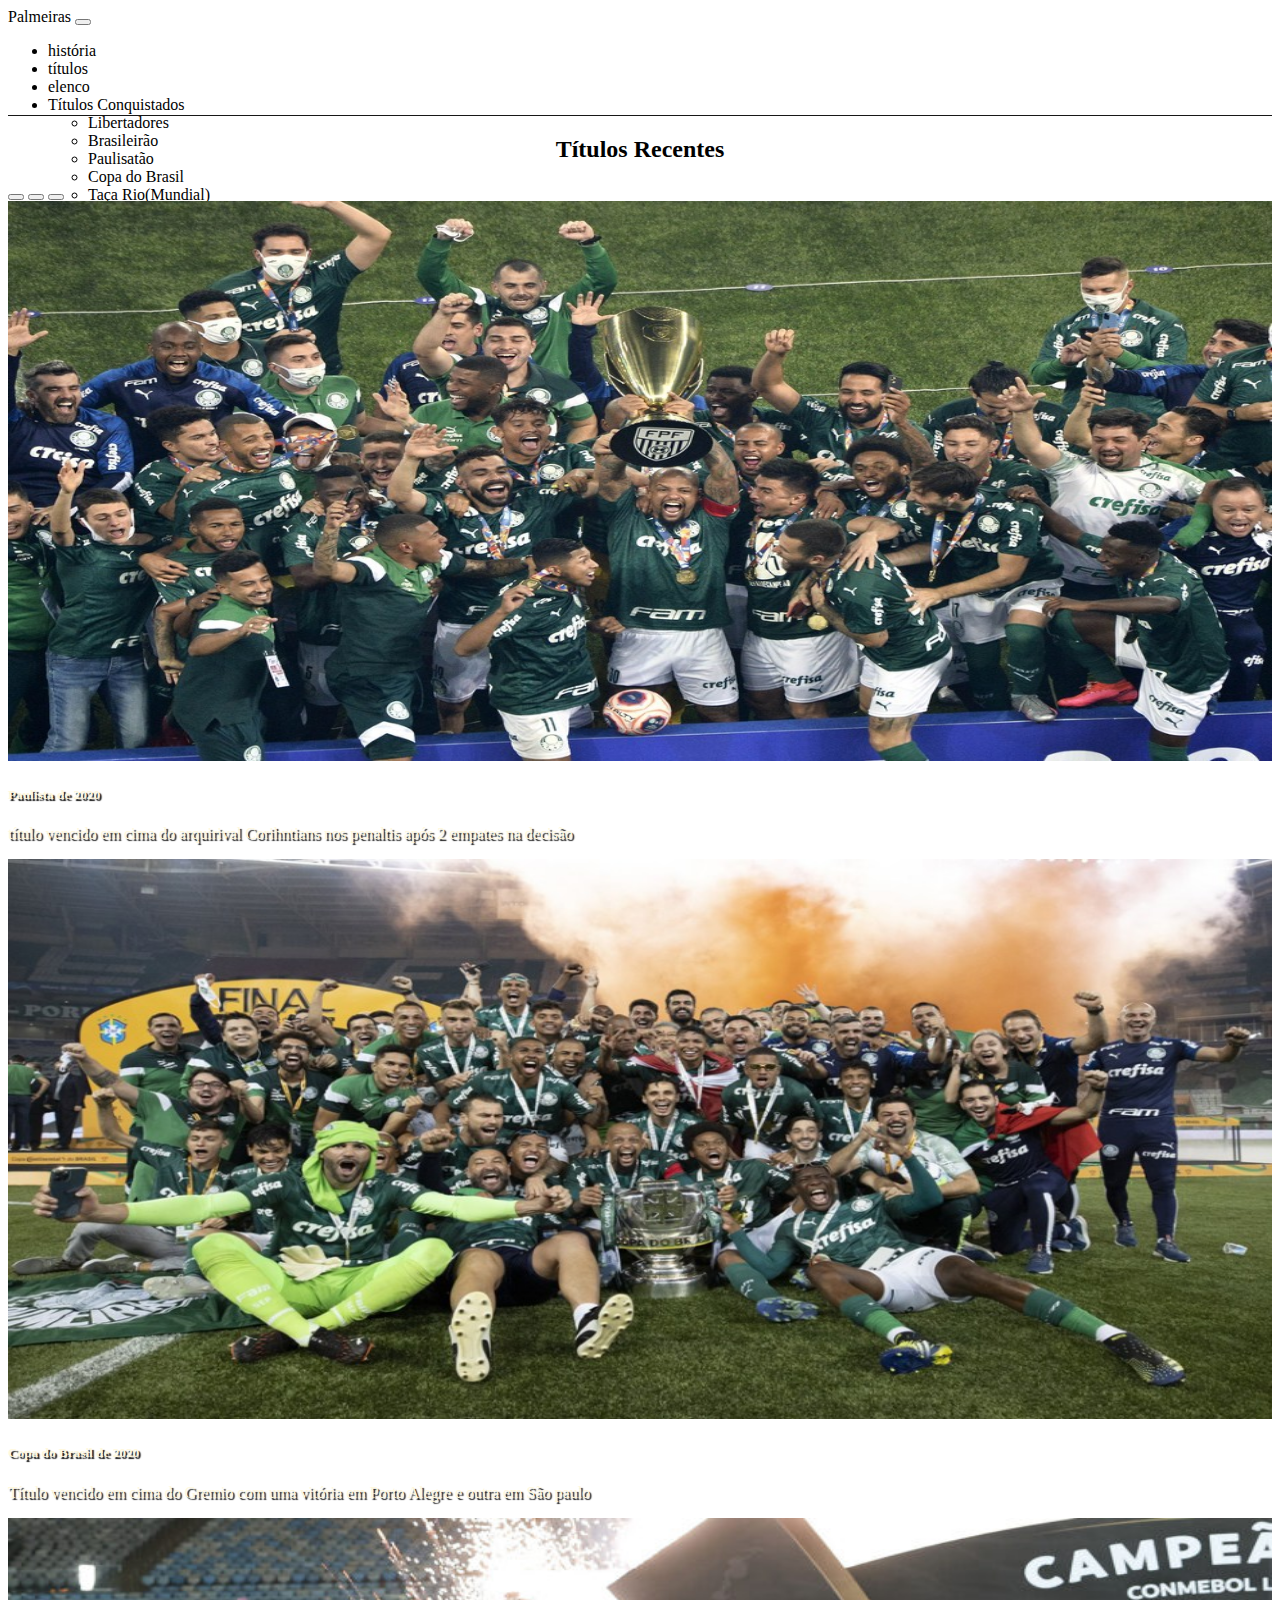
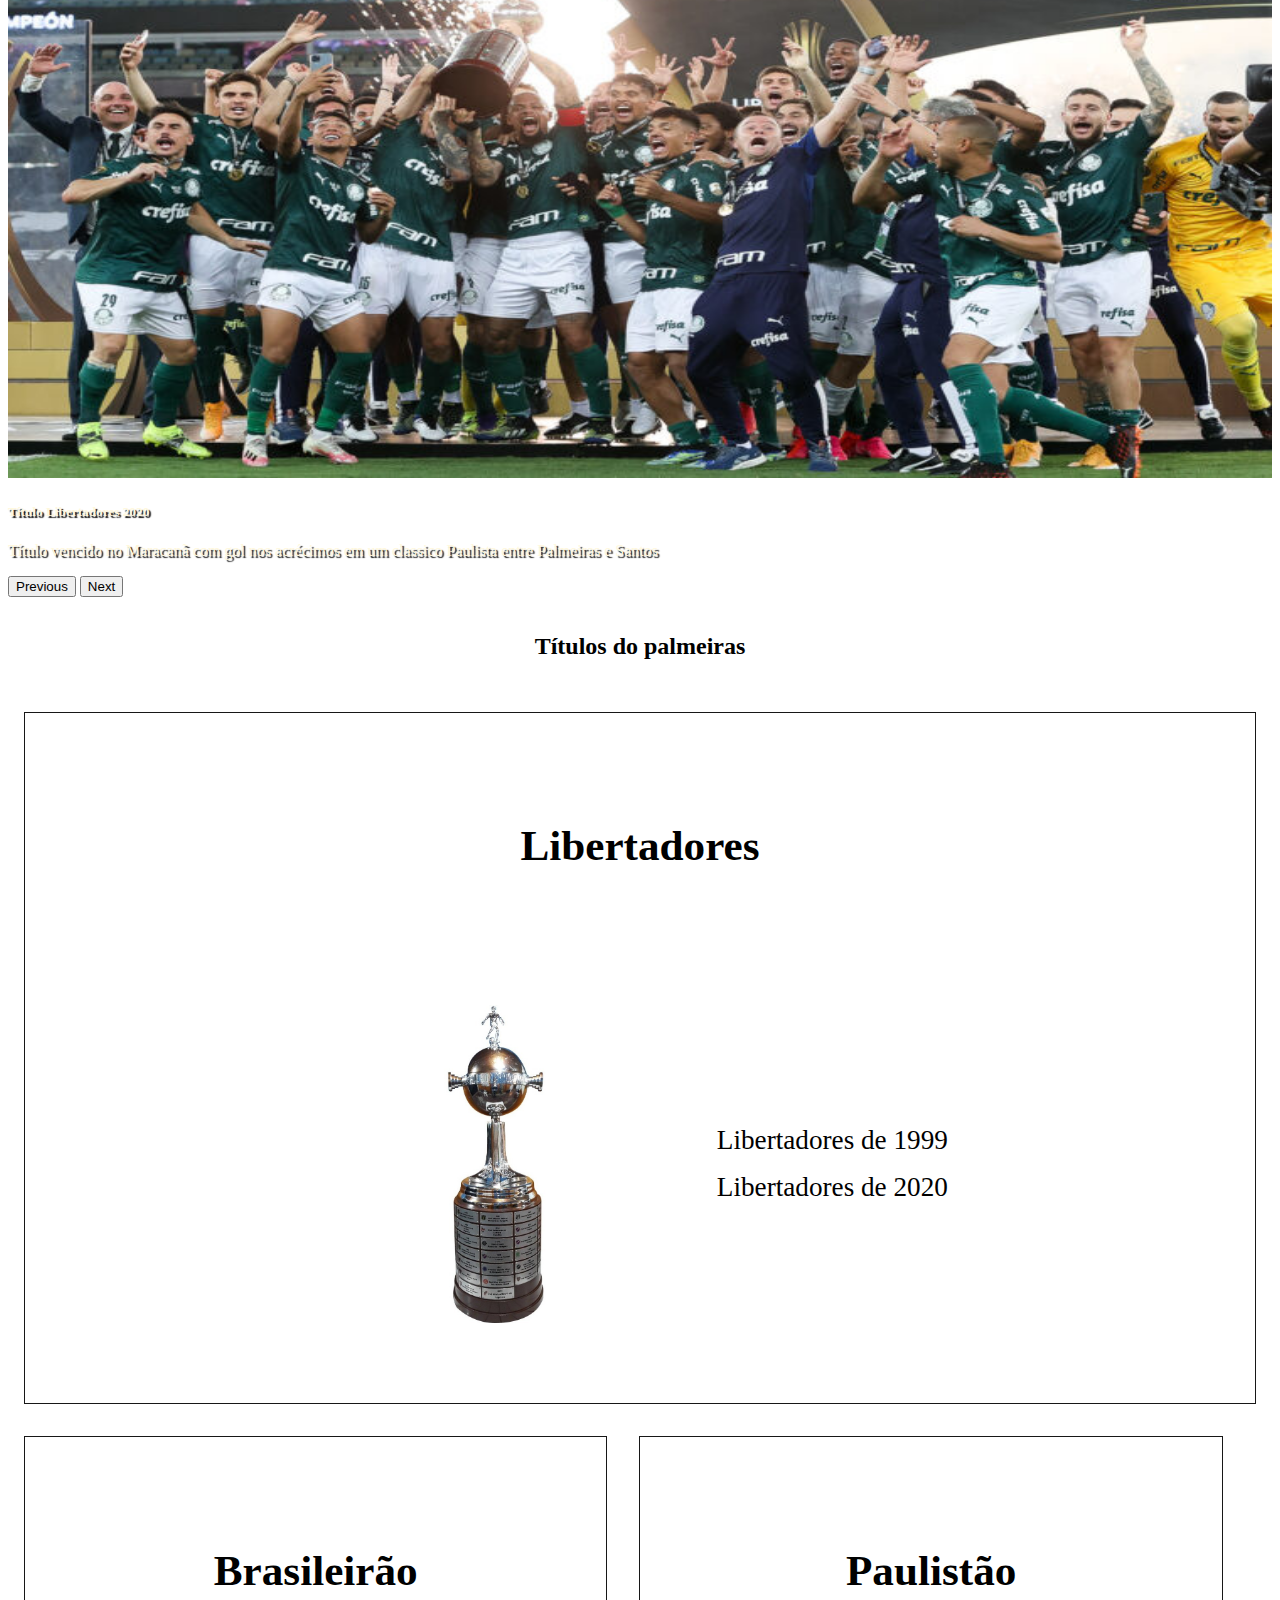
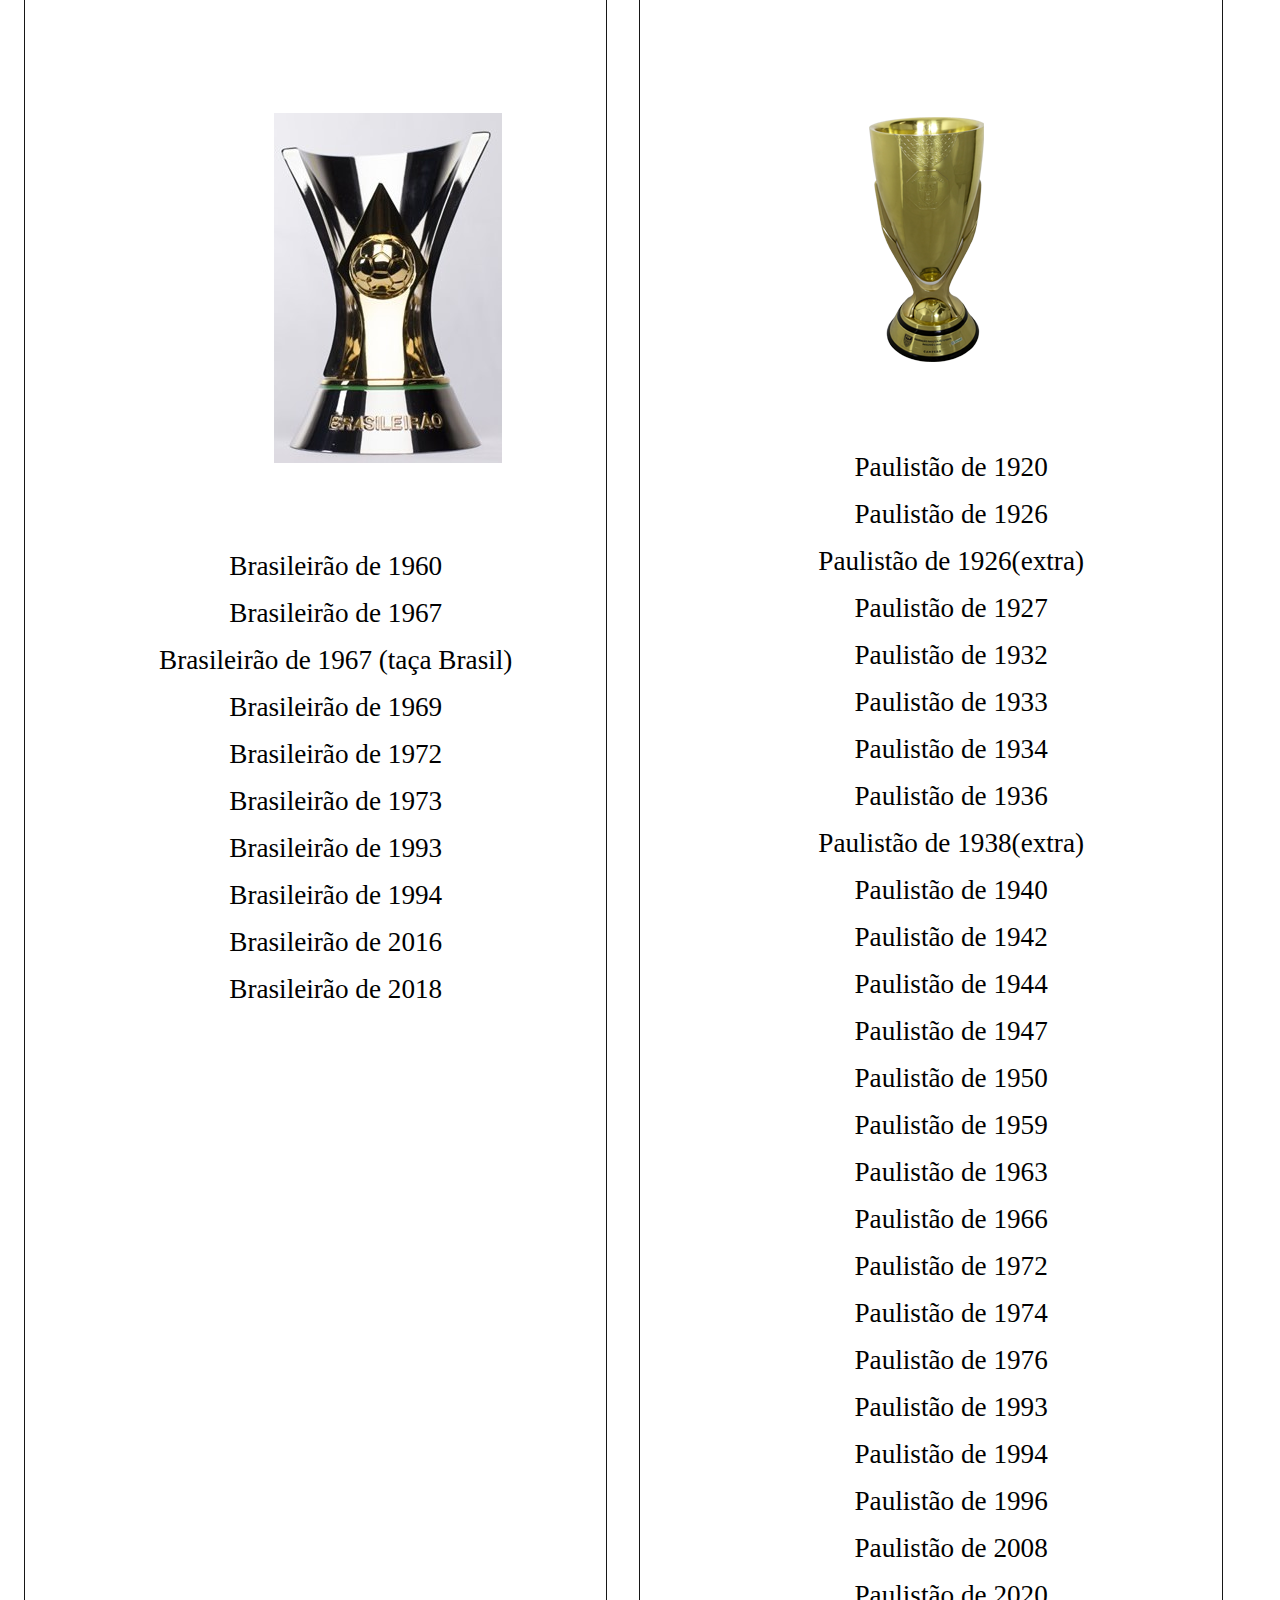
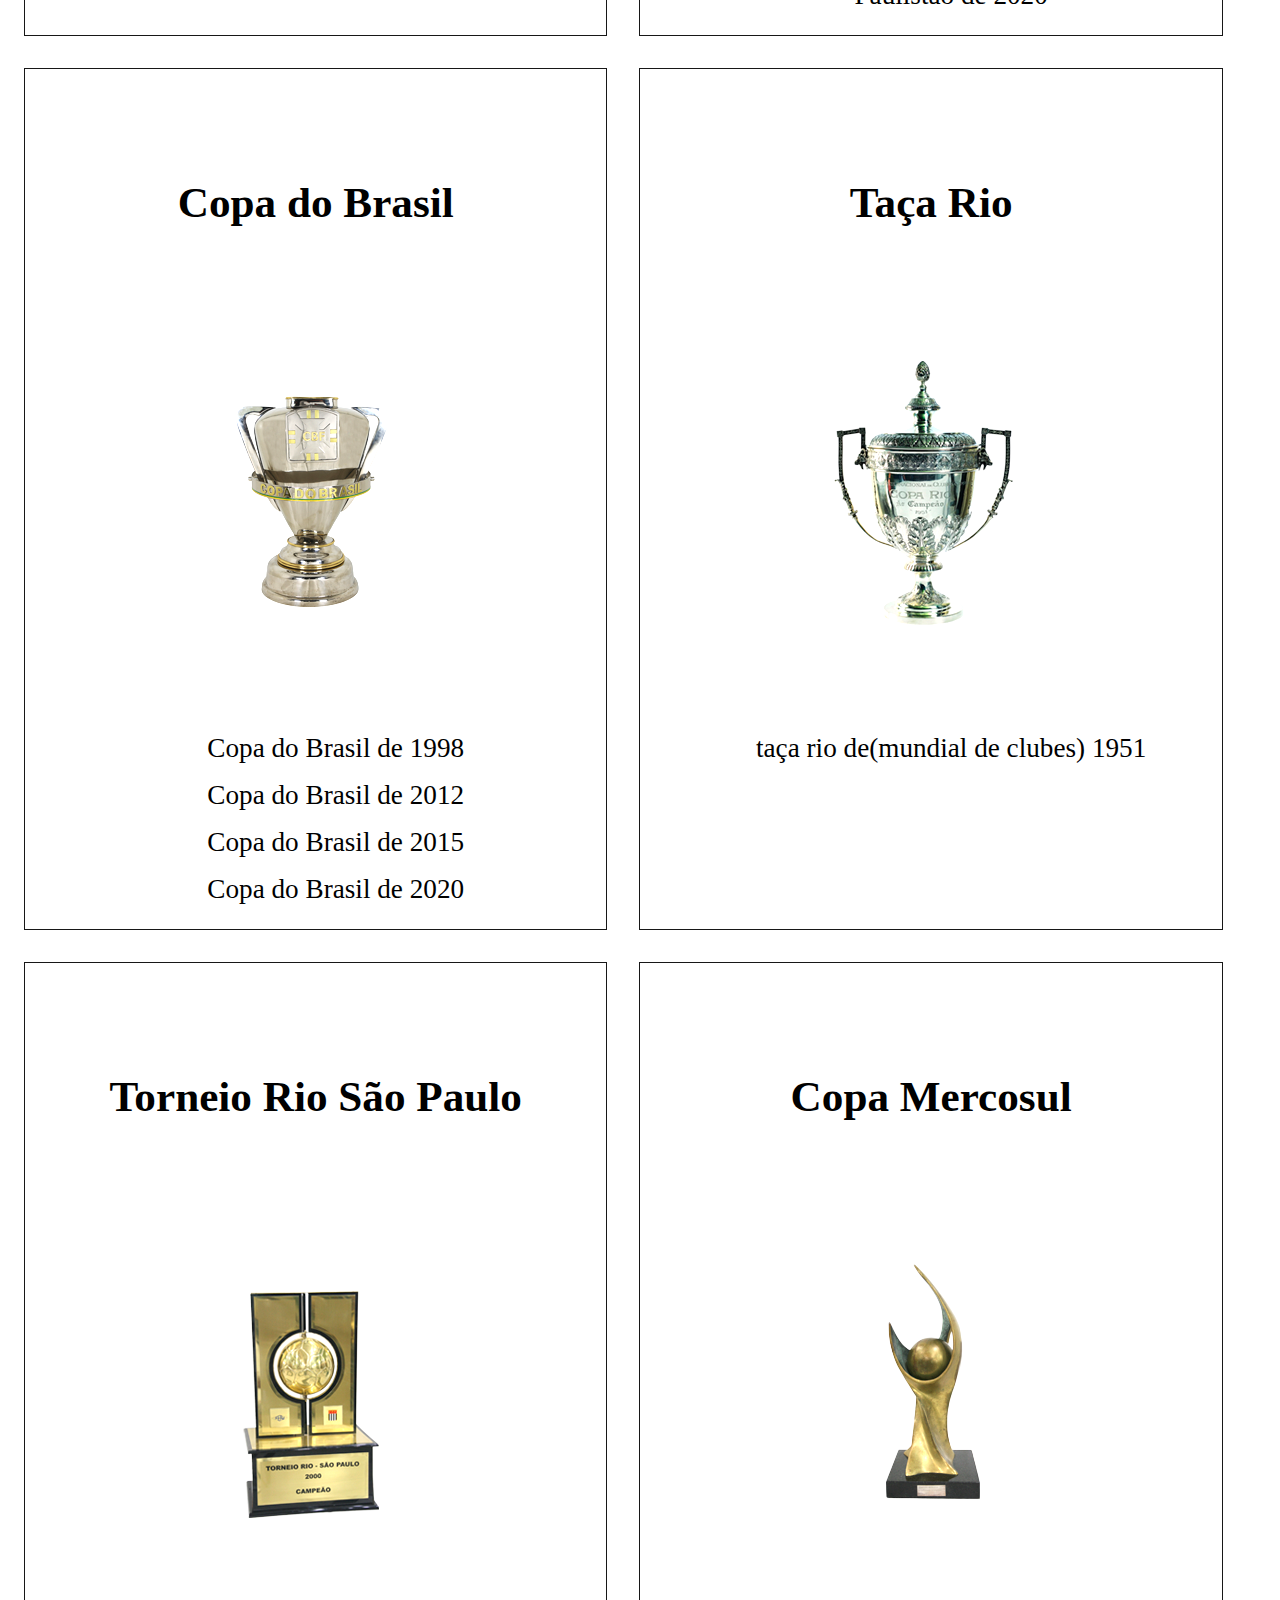
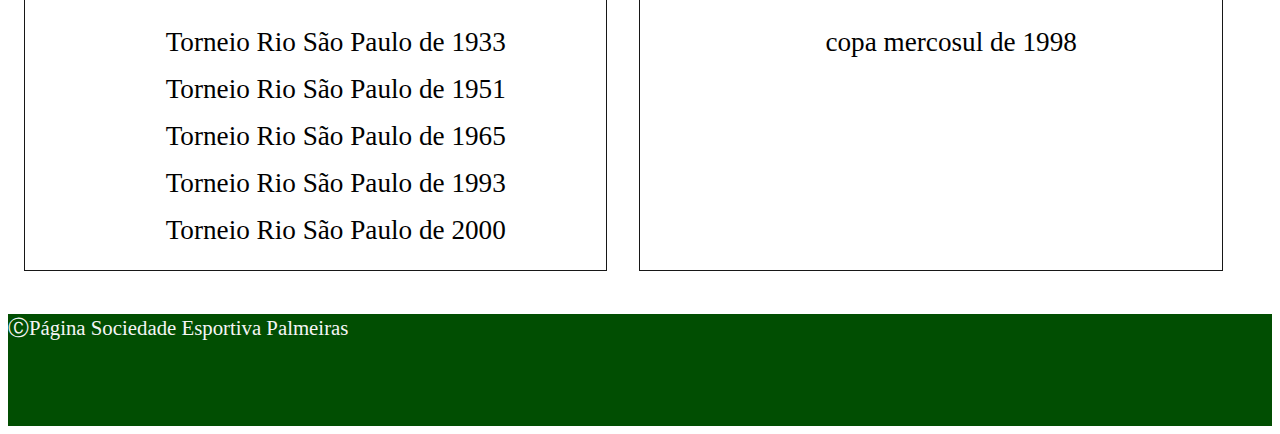
<file: título2.0.html>
<!DOCTYPE html>
<html>
    <body>
        <head>
            
            <link rel="stylesheet" href="navbar.css">
            <link rel="stylesheet" href="titulo.css">
            <link rel="stylesheet" href="carrosel.css">
            <link rel="stylesheet" href="cssgrid.css">
            <link rel="stylesheet" href="rodapé.css">
            <link rel="stylesheet" href="links.css">
            <link href="https://cdn.jsdelivr.net/npm/bootstrap@5.1.3/dist/css/bootstrap.min.css" rel="stylesheet" integrity="sha384-1BmE4kWBq78iYhFldvKuhfTAU6auU8tT94WrHftjDbrCEXSU1oBoqyl2QvZ6jIW3" crossorigin="anonymous">
            <meta charset="UTF-8">
            <meta name="viewport" content="width=device-width, initial-scale=1">
        </head>
        
        
        <div class="divs">
          <header class="menu fixed-top hj">
            <nav class="navbar navbar-expand-lg navbar-light bg-light ">
                <div class="container-fluid">
                  <a class="navbar-brand fs-3" href="#">Palmeiras</a>
                  <button class="navbar-toggler" type="button" data-bs-toggle="collapse" data-bs-target="#navbarNav" aria-controls="navbarNav" aria-expanded="false" aria-label="Toggle navigation">
                    <span class="navbar-toggler-icon"></span>
                  </button>
                  <div class="collapse navbar-collapse justify-content-end" id="navbarNav">
                    <ul class="navbar-nav">
                      <li class="nav-item">
                        <a class="nav-link " aria-current="page" href="./historia.html">história</a>
                      </li>
                      <li class="nav-item">
                        <a class="nav-link active" href="títulos2.0.html">títulos</a>
                      </li>
                      <li class="nav-item">
                        <a class="nav-link" href="elenco.html">elenco</a>
                      </li>
                      <li class="nav-item dropdown">
                        <a class="nav-link dropdown-toggle" href="#" id="navbarDropdownMenuLink" role="button" data-bs-toggle="dropdown" aria-expanded="false">
                        Títulos Conquistados
                        </a>
                        <ul class="dropdown-menu" aria-labelledby="navbarDropdownMenuLink">
                          <li><a class="dropdown-item" href="#lb">Libertadores</a></li>
                          <li><a class="dropdown-item" href="#br">Brasileirão</a></li>
                          <li><a class="dropdown-item" href="#pl">Paulisatão</a></li>
                          <li><a class="dropdown-item" href="#cbr">Copa do Brasil</a></li>
                          <li><a class="dropdown-item" href="#tr">Taça Rio(Mundial)</a></li>
                          <li><a class="dropdown-item" href="#cm">Copa Mercosul</a></li>
                          <li><a class="dropdown-item" href="#trs">Torneio Rio São Paulo</a></li>
                        </ul>
                      </li>
                    
                    </ul>
                  </div>
                </div>
              </nav>
        </header>
        <div class="kjh"></div>

        </div>
        <main>
          <section>
            <h2 class="h2">Títulos Recentes</h2>
            <div id="carouselExampleDark" class="carousel carousel-dark slide" data-bs-ride="carousel">
              <div class="carousel-indicators">
                <button type="button" data-bs-target="#carouselExampleDark" data-bs-slide-to="0" class="active" aria-current="true" aria-label="Slide 1"></button>
                <button type="button" data-bs-target="#carouselExampleDark" data-bs-slide-to="1" aria-label="Slide 2"></button>
                <button type="button" data-bs-target="#carouselExampleDark" data-bs-slide-to="2" aria-label="Slide 3"></button>
              </div>
              <div class="carousel-inner">
                <div class="carousel-item active" data-bs-interval="4000">
                  <img src="paulista2021.jpg" class="d-block w-100 imagemc" alt="...">
                  <div class="carousel-caption d-none d-md-block">
                    <h5 class="fs-1 h5">Paulista de 2020</h5>
                    <p class="fs-4 p">título vencido em cima do arquirival Corihntians nos penaltis após 2 empates na decisão</p>
                  </div>
                </div>
                <div class="carousel-item" data-bs-interval="4000">
                  <img src="Palmeiras_TacaCopaBRA.jpg" class="d-block w-100 imagemc" alt="...">
                  <div class="carousel-caption d-none d-md-block">
                    <h5 class="fs-1 h5">Copa do Brasil de 2020</h5>
                    <p class="fs-4 p">Título vencido em cima do Gremio com uma vitória em Porto Alegre e outra em São paulo</p>
                  </div>
                </div>
                <div class="carousel-item" data-bs-interval="4000">
                  <img src="libertadores.jpg" class="d-block w-100 imagemc" alt="...">
                  <div class="carousel-caption d-none d-md-block">
                    <h5 class="fs-1 h5">Título Libertadores 2020</h5>
                    <p class="fs-4 p">Título vencido no Maracanã com gol nos acrécimos em um classico Paulista entre Palmeiras e Santos</p>
                  </div>
                </div>
              </div>
              <button class="carousel-control-prev" type="button" data-bs-target="#carouselExampleDark" data-bs-slide="prev">
                <span class="carousel-control-prev-icon" aria-hidden="true"></span>
                <span class="visually-hidden">Previous</span>
              </button>
              <button class="carousel-control-next" type="button" data-bs-target="#carouselExampleDark" data-bs-slide="next">
                <span class="carousel-control-next-icon" aria-hidden="true"></span>
                <span class="visually-hidden">Next</span>
              </button>
            </div>
          </section>
          <div id="x"> <h2 class="h2">Títulos do palmeiras</h2></div>
          <section class="titulos">
                  
            <div class="container__caixa libertadores"id="lb">
              <h3>Libertadores</h3>
              <div class="container__titulo">
                <figure class="taca">
                  <img  class="imagem"src="copa-libertadores-replica-oficial-tamano-real-tomamos-reserv-D_NQ_NP_908370-MLA31075208889_062019-F.jpg" alt="taça libertadores da américa">
                </figure>
                <ul>
                  <li class="li"><a href="https://www.verdazzo.com.br/disputas/libertadores-da-america-1999/">Libertadores de 1999</a></li>
                  <li class="li"><a href="https://www.palmeiras.com.br/pt-br/libertadores-2020/">Libertadores de 2020</a></li>
                </ul>
              </div>
            </div>
            <div class="container__caixa" id="br">
              <h3>Brasileirão</h3>
              <div class="container__titulo ">
                <div class="alinhamento" id="alinhamento">
                  <figure class="taca">
                    <img class="imagem m-0" id="taça" src="taca_brasileirao.jpg" alt=" taça do brasileirão">
                  </figure>
                 
                  <ul>
                    <li class="li">Brasileirão de 1960</li>
                    <li class="li">Brasileirão de 1967</li>
                    <li class="li">Brasileirão de 1967 (taça Brasil)</li>
                    <li class="li">Brasileirão de 1969</li>
                    <li class="li">Brasileirão de 1972</li>
                    <li class="li">Brasileirão de 1973</li>
                    <li class="li">Brasileirão de 1993</li>
                    <li class="li">Brasileirão de 1994</li>
                    <li class="li">Brasileirão de 2016</li>
                    <li class="li">Brasileirão de 2018</li>
                  </ul>
                </div>
                
              </div>
            </div>
            <div class="container__caixa" id="pl">
              <h3>Paulistão</h3>
              <div class="container__titulo" >
                <div class="alinhamento" id="aliniamento">
                  <figure class="taca">
                    <img  class="imagem"src="PAULISTA-2020-TITULOS.png" alt="taça de campeão paulista">
                  </figure>
                  
                  <ul>
                    <li class="titulo li">Paulistão de 1920</li>
                    <li class="titulo li">Paulistão de 1926</li> 
                    <li class="titulo li">Paulistão de 1926(extra)</li> 
                    <li class="titulo li">Paulistão de 1927</li> 
                    <li class="titulo li">Paulistão de 1932</li> 
                    <li class="titulo li">Paulistão de 1933</li> 
                    <li class="titulo li">Paulistão de 1934</li> 
                    <li class="titulo li">Paulistão de 1936</li> 
                    <li class="titulo li">Paulistão de 1938(extra)</li> 
                    <li class="titulo li">Paulistão de 1940</li> 
                    <li class="titulo li">Paulistão de 1942</li> 
                    <li class="titulo li">Paulistão de 1944</li> 
                    <li class="titulo li">Paulistão de 1947</li>
                    <li class="titulo li">Paulistão de 1950</li>
                    <li class="titulo li">Paulistão de 1959</li>
                    <li class="titulo li">Paulistão de 1963</li>
                    <li class="titulo li">Paulistão de 1966</li>
                    <li class="titulo li">Paulistão de 1972</li>
                    <li class="titulo li">Paulistão de 1974</li>
                    <li class="titulo li">Paulistão de 1976</li>
                    <li class="titulo li">Paulistão de 1993</li>
                    <li class="titulo li">Paulistão de 1994</li>
                    <li class="titulo li">Paulistão de 1996</li>
                    <li class="titulo li">Paulistão de 2008</li>
                    <li class="titulo li">Paulistão de 2020</li>
                  </ul>
                </div>
                </div>
            </div>
            <div class="container__caixa" id="cbr">
              <h3>Copa do Brasil</h3>
              <div class="container__titulo">
                <div class="alinhamento">
                  <figure class="taca">
                    <img class="imagem" src="taçacopadobrasil.png" alt=" taça copa do brasil">
                  </figure>
                 
                  <ul>
                    <li class="li"> Copa do Brasil de 1998</li>
                    <li class="li"> Copa do Brasil de 2012</li>
                    <li class="li"> Copa do Brasil de 2015</li>
                    <li class="li"> Copa do Brasil de 2020</li>
                  </ul>
                </div>
                </div>
            </div>
            <div class="container__caixa" id="tr">
              <h3>Taça Rio</h3>
              <div class="container__titulo">
               <div class="alinhamento">
                 <figure class="taca">
                  <img class="imagem"src="taca-mundial-51.png" alt="taça do torneio Taça Rio considerado mundial de clubes de 1951">
                 </figure>
                
                <ul>
                  <li class="li">taça rio de(mundial de clubes) 1951</li>
                </ul>
              </div>
               </div>
            </div> 
            <div class="container__caixa" id="trs">
              <h3>Torneio Rio São Paulo</h3>
              <div class="container__titulo">
                <div class="alinhamento">
                  <figure class="taca">
                    <img class="imagem"src="imagemriosaopaulo.png" alt=" taça do torneio Rio São Paulo">
                  </figure>
                  
                  <ul>
                    <li class="li ">Torneio Rio São Paulo de 1933</li>
                    <li class="li">Torneio Rio São Paulo de 1951</li>
                    <li class="li">Torneio Rio São Paulo de 1965</li>
                    <li class="li">Torneio Rio São Paulo de 1993</li>
                    <li class="li">Torneio Rio São Paulo de 2000</li>
                  </ul>
                </div>
                </div>
            </div>
            <div class="container__caixa " id="cm">
              <h3>Copa Mercosul</h3>
             
                <div class="container__titulo">
                  <div class="alinhamento">
                    <figure class="taca">
                      <img class="imagem"src="05.png" alt="taça da copa Mercosul">
                    </figure>
                    
                    <ul>
                      <li id="copamercosul" class="li">copa mercosul de 1998</li>
                    </ul>
                </div>
              </div>
              </div>
             
             
            
          </section>
          





        </main>
        <footer class="rodape text-center p-3 ">
              <p>ⒸPágina Sociedade Esportiva Palmeiras</p>
        </footer>
        <div>
            <script src="https://cdn.jsdelivr.net/npm/@popperjs/core@2.10.2/dist/umd/popper.min.js" integrity="sha384-7+zCNj/IqJ95wo16oMtfsKbZ9ccEh31eOz1HGyDuCQ6wgnyJNSYdrPa03rtR1zdB" crossorigin="anonymous"></script>
            <script src="https://cdn.jsdelivr.net/npm/bootstrap@5.1.3/dist/js/bootstrap.min.js" integrity="sha384-QJHtvGhmr9XOIpI6YVutG+2QOK9T+ZnN4kzFN1RtK3zEFEIsxhlmWl5/YESvpZ13" crossorigin="anonymous"></script>
        </div>   
    </body>




</html>
</file>
<file: navbar.css>
.menu{
   border-bottom: 0.5px solid rgb(23,23,23);
  grid-area: menu;
}
#grid-menu-gl{
   display:grid;
   grid-template-areas: 
    "menu"
    "gl"
   ;
   grid-template-columns: auto;
   grid-template-rows: 15vh ;
}
.gl{
   grid-area: gl;
}
</file>
<file: titulo.css>
.container__caixa{
    padding-top: 3.4rem;
    border:1.5px solid rgb(23,23,23);
    margin:1rem;
   
}
section .h2{
    text-align: center;
}

#x{
    display:flex;
    justify-content: space-around;
    padding:1rem;
}    

.container__caixa h3{
    text-align: center;
    width:calc(100%-2rem);
    padding:0.7rem;
    font-size:2.7rem
}
.container__titulo{
    display:flex;
    align-items: center;
    justify-content: space-around;
   
}
.taca{
    display:flex;
    justify-content: space-around;
}
.imagem{
    margin:3rem;
    max-width:100%;
    max-height:170px
}
.li{
   list-style: none;
    text-align: center;
    font-size: 1.7rem;
    padding:0.5rem;
}
@media (min-width:0) {
   
    .container__titulo{
        justify-content: center;
        flex-direction: column;
    }
    #taça{
       margin-left: 35%;
    }
    
}
@media (min-width:800px){
    
    
    .alinhamento{
        display:flex;
        justify-content:center;
    }
    
    .container__titulo{
        flex-direction:row ;
    }
} 
@media (min-width:900px){
    .container__caixa{
        width: 46%;
    }
    .titulos{
        display:flex;
        flex-wrap: wrap;
    }
    .libertadores{
        width:100%
    }
    .imagem{
        max-height: 350px;
    }
    .alinhamento{
        display:flex;
        flex-direction: column;
        align-items: center;
        justify-content: space-around;
    }
    
}
</file>
<file: carrosel.css>
.imagemc{
    width:100%;
    height:43vh;
}
.h5{
    color: cornsilk;
    text-shadow: 2px 2px 1px rgb(23,23,23);
}
.p{
    color: cornsilk;
    text-shadow: 2px 2px 1px rgb(23,23,23);
}
@media (min-width:0){
    .imagemc{
        height:15rem;
        width:100%;
    }
}
@media (min-width:440px){
    .imagemc{
        height:19rem;
        width:100%;
    }
}
@media (min-width:650px){
    .imagemc{
        height:27rem;
        width:100%;
    }
}
@media (min-width:800px){
    .imagemc{
        height:30rem;
        width:100%;
    }
}
@media (min-width:1040px){
    .imagemc{
        height:35rem;
        width:100%;
    }
}
</file>
<file: cssgrid.css>
.divs{
    display:grid;
   grid-template-areas: 
    "menu"
    "p"
   ;
   grid-template-columns: auto;
   grid-template-rows: 12vh ;
}
.hj{
    grid-area: menu;
}
.kjh{
    grid-area: p;
}
</file>
<file: rodapé.css>
.rodape{
    background-color: rgba(1,78,2,1);
    color:rgb(245,245,245);
    height: 7rem;
    margin-top: 0.7rem;
}
.rodape p{
    margin-top: 1.7rem;
    font-size: 1.3rem;
    font-weight: 200;
}
</file>
<file: links.css>
a{
    text-decoration: none !important;
    color:black !important;
}
</file>
<file: elenco.css>
.titulo{
    
    font-size:2.7rem;
    text-align:center;
    padding:1rem;
    
}
.imagem{
    margin:0;
}
.site__titulo{
    color:"red";
    text-decoration: none;
}

.jogadoresm, .jogadoresd,.jogadoresg, .jogadoresa{
    border:1px solid transparent;
    margin:1.7rem;
    display:flex;  
    flex-wrap: wrap; 
     
}
.jogador:hover{
    cursor: pointer;
    font-size:1rem;
    border:2px solid rgb(1,89,2)
}
.jogador{
    display:inline-block;
    text-align: center;
    
    margin:0.6rem;
    padding:0.4rem;
    border: 0.7px solid rgba(23,23,23,0.9);
}
.nome:hover{
    color:rgb(1,89,2);
    font-size:1.198rem;
}
.tecnicos{
    text-align:center;
    width:97%;
   
   
}
.comisao{
    border:1px solid rgb(32,23,34);
}
.comisao:hover{
    cursor: pointer;
    font-size:1rem;
    border:2px solid rgb(1,89,2)
}
.comisao{
    margin:1.7rem;
}
.nome{
    font-weight: 500;
    font-size: 1.1rem;
}
@media (min-width:0){
    .jogador, .treinador{
        display:block;
        width: 100%;
    }
    .jogadoresm, .jogadoresd,.jogadoresg, .jogadoresa{
        flex-direction: column;
        flex-wrap: wrap;

    }
}
@media (min-width:500px){
    .jogador, .treinador{
        display:inline;
        width: 45%;
    }
    .jogadoresm, .jogadoresd,.jogadoresg, .jogadoresa{
        flex-direction: row;
        flex-wrap: wrap;
        justify-content: space-around;

    }
}
@media (min-width:700px){
    .jogador, .treinador{
        display:inline;
        width:30%;
    }
    .jogadoresm, .jogadoresd,.jogadoresg, .jogadoresa{
        flex-direction: row;
        flex-wrap: wrap;
        justify-content: space-around;

    }
}
@media (min-width:1000px){
    .jogador, .treinador{
        display:inline;
        width:20%;
    }
    .jogadoresg{
        justify-content: center;
    }
}
@media (min-width:1200px){
    .jogador,.treinador{
        display:inline;
        width:17%;
    }
}
</file>
<file: historia.css>
.inicio, .resumo{
    margin-right: 2rem;
    margin-left: 2rem;
    line-height: 1.9rem;
    font-size: 1.5rem;
}
.titulo{
    font-size:3rem;
    text-align: center;
    line-height: 3.5rem;
} 
.w{
    margin-bottom: 0;
}
#o{
    margin-top: 0;
    border-top: 0.5px solid black;
}
.inicio{
    margin-bottom: 2rem;
}
.d{
    display:grid;
    grid-template-areas: 
    "menu"
    "in";
    grid-template-columns: auto;
    grid-template-rows:15vh ;
}
.mn{
    grid-area: menu;
}
.espaço{
    grid-area: in;
}
</file>
